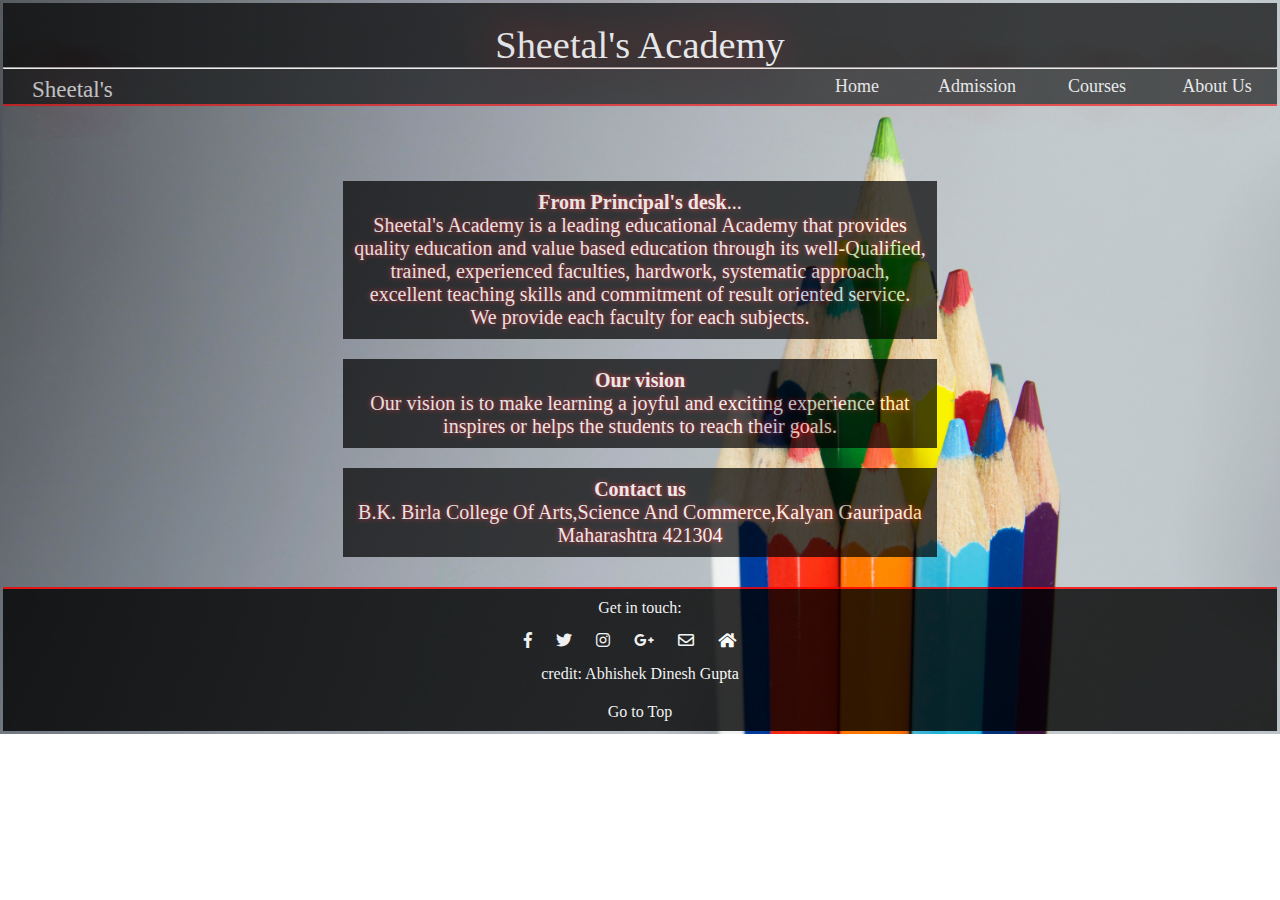
<file: index.html>
<!DOCTYPE html>
<html>
<head>
    
	<title>Sheetal's</title>
    <meta name="viewport" content="width=device-width, initial-scale=1.0">
    <link rel="stylesheet" type="text/css" href="fontawesome-free-5.1.0-web/css/all.css">
	<link rel="stylesheet" type="text/css" href="footer.css">
	<style type="text/css">
	body{
     background:url('ProjectImages/art-color-colorful-19679.jpg');
	 background-repeat: no-repeat;
	 background-size: 100% 100%;
	 margin: 3px;

   }
	*{
		margin: 0px;
		padding: 0px;
	}
	/* HEADER */
	.header {
		width: 100%;
		background-color: black;
		opacity: .7;
	}
	.header p{
		padding-top: 20px;
		font-size: 3vw;
        text-align: center;
		font-family: Viner Hand ITC;
		color: white;
		text-shadow:0 0  50px red;
	}
	.header p:hover{
		color: red;
		text-shadow:none;
	}
	/* NAVIGATION */
		nav{
			width: 100%;
			height: 35px;
			margin-top: 0px;
			opacity:0.6;
			background: black;
            border-bottom:2px solid red;
		}
		nav p{
			padding-left: 29px;
			padding-top: 3px;
			height: 35px;
			line-height: 35px;
			font-size: 23px;
			font-family: Viner Hand ITC;
			text-shadow:0 0  50px red;
			float: left;
			color: white;
		}
		nav p:hover{
			color: red;
		}
		nav ul{
			float: right;
		}
		nav ul li a{
			text-decoration: none;
			color: white;
		}
		nav ul li{
			list-style: none;
			width: 120px;
			height: 35px;
			line-height: 35px;
			text-align: center;
			float: left;
			font-size: 18px;
			display: block;
			text-shadow:0 0  50px red;
			position: relative;
			transition: all 400ms ease;
		}
		nav ul li:hover{
			background: red;
			border-radius: 6px;
		}
        ul ul li{
        	display: block;
        	font-size: 18px;
        	background-color:black;
	         opacity:0.9;}
	    ul ul{
	    display:none;
	}
	ul li:hover > ul{
	    display:block;
	}
	ul ul ul{
	 margin-left:120px;
	 top: 0px;
	 position: absolute;
	 }  

    .content{
    	margin-top: 75px;
    	
    	padding: 10px;
    	width: 45%;
    	background-color: black;
    	opacity: 0.7;
    }
    .content p{
    	font-size: 20px;
    	font-family: Andalus;
    	color: white;
    	text-shadow: 0 0 5px red;
    }
    .vision{
    	margin-top: 20px;
    	
    	padding: 10px;
    	width: 45%;
    	background-color: black;
    	opacity: 0.7;
    }
    .vision p{
    	font-size: 20px;
    	font-family: Andalus;
    	color: white;
    	text-shadow: 0 0 5px red;
    }
    .contact{
    	margin-top: 20px;
    	
    	padding: 10px;
    	width: 45%;
    	height: auto;
    	background: black;
        opacity: .7;
        position: relative;

    }
    .contact p{
    	color: white;
    	font-family: Andalus;
    	font-size: 20px;
        text-shadow: 0 0 5px red;
    }
   
	</style>
</head>
<body>
	
	<div class="header">
		<p id="p">Sheetal's Academy</p>
	</div>
	<hr size="2px">
    <nav>
    	<p>Sheetal's</p>
    	<ul>
    		<li class="home"><a href="#">Home</a></li>
    		<li class="admission"><a href="#">Admission</a>
    			<ul>
                 <li><a href="form.html">X Form</a></li>
		         <li><a href="formXII.html">XII Form</a></li>
	      </ul>
    		</li>
    		<li class="courses"><a href="#">Courses</a>
                 <ul>
                    <li><a href="ssc.html">SSC</a></li>
                    <li><a href="">HSC</a>
                     <ul><li><a href="science.html">Science</a></li>
               	   <li><a href="commerce.html">Commerce</a></li>
               </ul>
            </li>
         </ul>
    		</li>
    		
    		<li class="about"><a href="about us.html">About Us</a></li>
    	</ul>
    	<div style="clear: both;"></div>
    </nav>
    <div align="center">
    <div class="content">
    	<p><b>From Principal's desk</b>...<br/>
    		Sheetal's Academy is a leading educational Academy that provides quality education and value based education through its well-Qualified, trained, experienced faculties, hardwork, systematic approach, excellent teaching skills and commitment of result oriented service.
    	<br/>
    	    We provide each faculty for each subjects.
        </p>
    </div>
    <div class="vision">
        <p>
        	<b>Our vision</b><br/>
               Our vision is to make learning a joyful and exciting experience that inspires or helps the students to reach their goals.

        </p>
    </div>
    <div class="contact">
    	<p>
    		<b>Contact us</b><br/>
    		B.K. Birla College Of Arts,Science And Commerce,Kalyan
    		Gauripada Maharashtra 421304
    	</p>
    </div>
    </div>
</body>

<footer class="foot">
        <center>
            <p>Get in touch:</p>
        <ul>    
          <a href="https://www.facebook.com/rokingahirhek.gupta"><li id="facebook"><i class="fab fa-facebook-f"></i></li></a>
          <a href="https://twitter.com/Abhishek4547656"><li id="twitter"><i class="fab fa-twitter"></i></li></a>
          <a href="https://www.instagram.com/_a_.g._/"><li id="insta"><i class="fab fa-instagram"></i></li></a>
          <a href="https://plus.google.com/u/0/110641016489328826955?tab=mX"><li id="google-plus"><i class="fab fa-google-plus-g"></i></li></a>
          <a href="https://www.google.com/"><li id="email"><i class="far fa-envelope"></i></li></a>
          <a href="#"><li id="home"><i class="fas fa-home"></i></li></a>
    </ul>
    <p>credit: Abhishek Dinesh Gupta</p>
    <p ><a href="#p">Go to Top</a></p>
    </center>
    </footer>
</html>
</file>
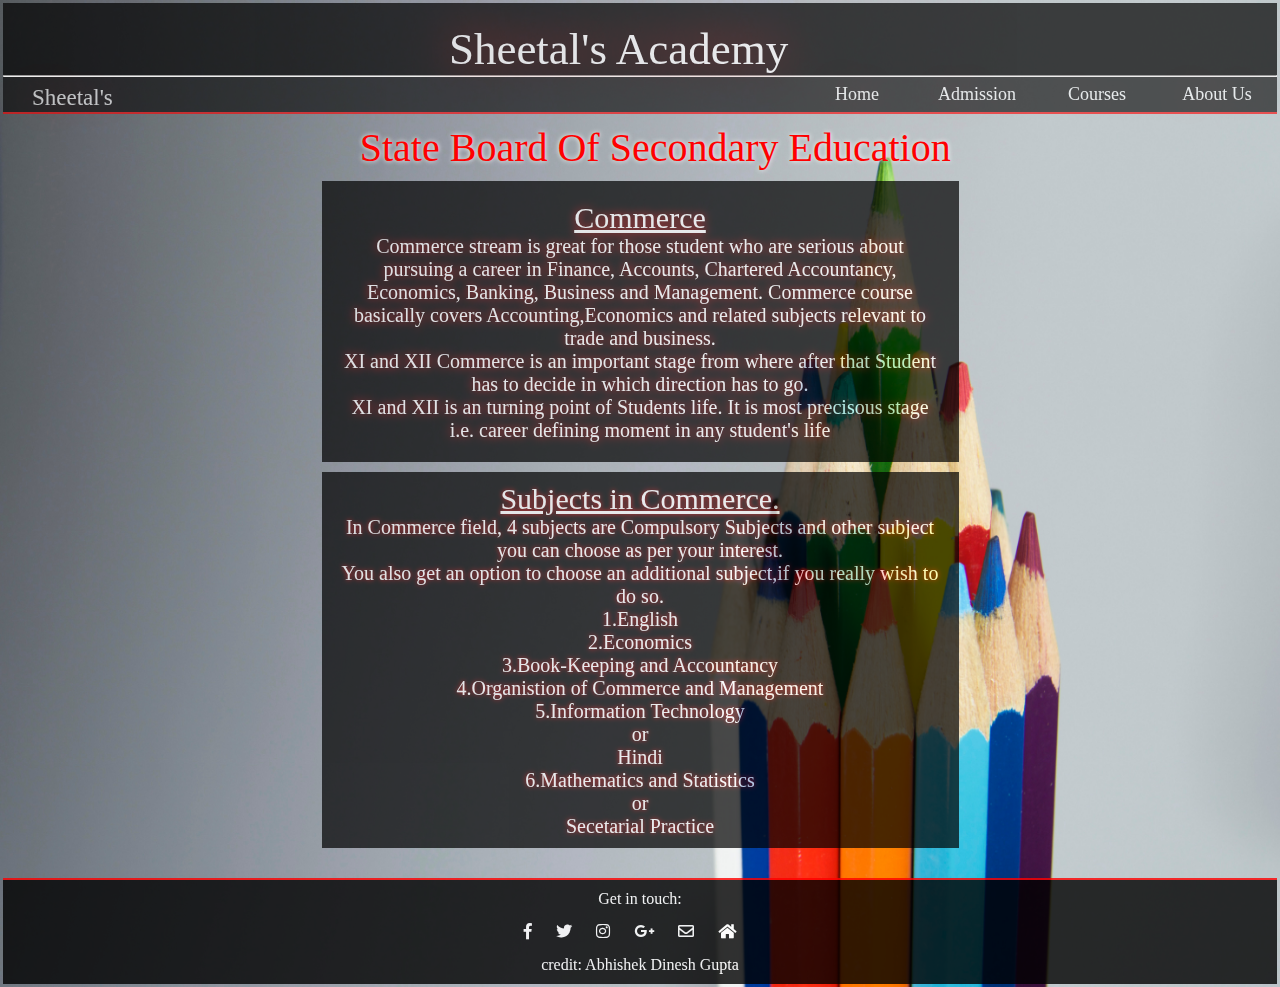
<file: commerce.html>
<!DOCTYPE html>
<html>
<head>
	<title>commerce</title>
	<link rel="stylesheet" type="text/css" href="fontawesome-free-5.1.0-web/css/all.css">
	<link rel="stylesheet" type="text/css" href="footer.css">
	<style type="text/css">
	body{
     background:url('ProjectImages/art-color-colorful-19679.jpg');
	 background-repeat: no-repeat;
	 background-size: 100% 100%;
	 margin: 3px;

   }
	*{
		margin: 0px;
		padding: 0px;
	}
	/* HEADER */
	.header {
		width: 100%;
		background-color: black;
		opacity: .7;
	}
	.header p{
		padding-top: 20px;
		padding-left:35%;
		font-size: 45px;
		font-family: Viner Hand ITC;
		color: white;
		text-shadow:0 0  50px red;
	}
	.header p:hover{
		color: red;
		text-shadow:none;
	}
	/* NAVIGATION */
		nav{
			width: 100%;
			height: 35px;
			margin-top: 0px;
			opacity:0.6;
			background: black;
			border-bottom:2px solid red;
		}
		nav p{
			padding-left: 29px;
			padding-top: 3px;
			height: 35px;
			line-height: 35px;
			font-size: 23px;
			font-family: Viner Hand ITC;
			text-shadow:0 0  50px red;
			float: left;
			color: white;
		}
		nav p:hover{
			color: red;
		}
		nav ul{
			float: right;
		}
		nav ul li a{
			text-decoration: none;
			color: white;
		}
		nav ul li{
			list-style: none;
			width: 120px;
			height: 35px;
			line-height: 35px;
			text-align: center;
			float: left;
			font-size: 18px;
			display: block;
			text-shadow:0 0  50px red;
			position: relative;
			transition: all 400ms ease;
		}
		nav ul li:hover{
			background: red;
			border-radius: 6px;
		}
        ul ul li{
        	display: block;
        	font-size: 18px;
        	background-color:black;
	         opacity:0.9;}
	    ul ul{
	    display:none;
	}
	ul li:hover > ul{
	    display:block;
	}
	ul ul ul{
	 margin-left:120px;
	 top: 0px;
	 position: absolute;
	 }

.com{
	margin-top: 10px;
	margin-left: 28%;
}
.com p{
	font-size: 40px;
	font-family: Andalus;
	text-shadow: 0 0 5px white;
	color: red;
}
.content {
	margin-top: 10px;
	margin-left: 25%;
	margin-right: 25%;
	padding: 20px;
	
	background: black;
	opacity: .7;
}
.content p{
	font-size: 20px;
    font-family: Andalus;
    color: white;
    text-shadow: 0 0 10px red;
	color: white;
}
.subject{
	background: black;
	margin-top: 10px;
	margin-left: 25%;
	margin-right: 25%;
	padding: 10px;
	opacity: .7;
	
}
.subject p{
	color: white;
	font-size: 20px;
	font-family: Andalus;
	text-shadow: 0 0 5px red;
}


</style>

</head>
<body>
	<div class="header">
		<p id="p">Sheetal's Academy</p>
	</div>
	<hr size="2px">
    <nav>
    	<p>Sheetal's</p>
    	<ul>
    		<li><a href="index.html">Home</a></li>
    		<li><a href="#">Admission</a>
    			<ul>
                 <li><a href="form.html">X Form</a></li>
		         <li><a href="formXII.html">XII Form</a></li>
	      </ul>
    		</li>
    		<li><a href="#">Courses</a>
                 <ul>
            <li><a href="ssc.html">SSC</a></li>
            <li><a href="#">HSC</a>
               <ul><li><a href="science.html">Science</a></li>
               	   <li><a href="commerce.html">Commerce</a></li>
               </ul>
            </li>
         </ul>
    		</li>
    		
    		<li><a href="about us.html">About Us</a></li>
    	</ul>
    	<div style="clear: both;"></div>
    </nav>
<div class="com">
 	<p>
 		State Board Of Secondary Education
 	</p>
 </div>
 <div class="content" align="center">
 	<p style="font-size: 30px;"><u>Commerce</u></p>
 	<p>Commerce stream is great for those student who are serious about pursuing a career in Finance, Accounts, Chartered Accountancy, Economics, Banking, Business and Management.
 		Commerce course basically covers Accounting,Economics and related subjects relevant to trade and business.
 	</p>
 	<p>
 		XI and XII Commerce is an important stage from where after that Student has to decide in which direction has to go.
 	</p>
 	<p>
 		XI and XII is an turning point of Students life.
 		It is most precisous stage i.e. career defining moment in any student's life 
 	</p>
 	
 	
 </div>
 <div class="subject" align="center">
 	<p style="font-size: 30px;"><u>Subjects in Commerce.</u></p>
 	<p>In Commerce field, 4 subjects are Compulsory Subjects and other subject you can choose as per your interest.</p>
 	<p>
 		You also get an option to choose an additional subject,if you really wish to do so.
 	</p>
 	<p style="text-align: none;">
 		1.English<br>
 		2.Economics<br>
 		3.Book-Keeping and Accountancy<br>
 		4.Organistion of Commerce and Management<br>
 		5.Information Technology<br>or<br>Hindi<br>
 		6.Mathematics and Statistics<br>or<br>Secetarial Practice
 	</p>
 </div>
     

</body>
<footer class="foot">
        <center>
            <p>Get in touch:</p>
        <ul>    
          <a href="https://www.facebook.com/rokingahirhek.gupta"><li id="facebook"><i class="fab fa-facebook-f"></i></li></a>
          <a href="https://twitter.com/Abhishek4547656"><li id="twitter"><i class="fab fa-twitter"></i></li></a>
          <a href="https://www.instagram.com/_a_.g._/"><li id="insta"><i class="fab fa-instagram"></i></li></a>
          <a href="https://plus.google.com/u/0/110641016489328826955?tab=mX"><li id="google-plus"><i class="fab fa-google-plus-g"></i></li></a>
          <a href="https://www.google.com/"><li id="email"><i class="far fa-envelope"></i></li></a>
          <a href="#"><li id="home"><i class="fas fa-home"></i></li></a>
    </ul>
    <p>credit: Abhishek Dinesh Gupta</p>
    </center>
    </footer>
</html>
</file>
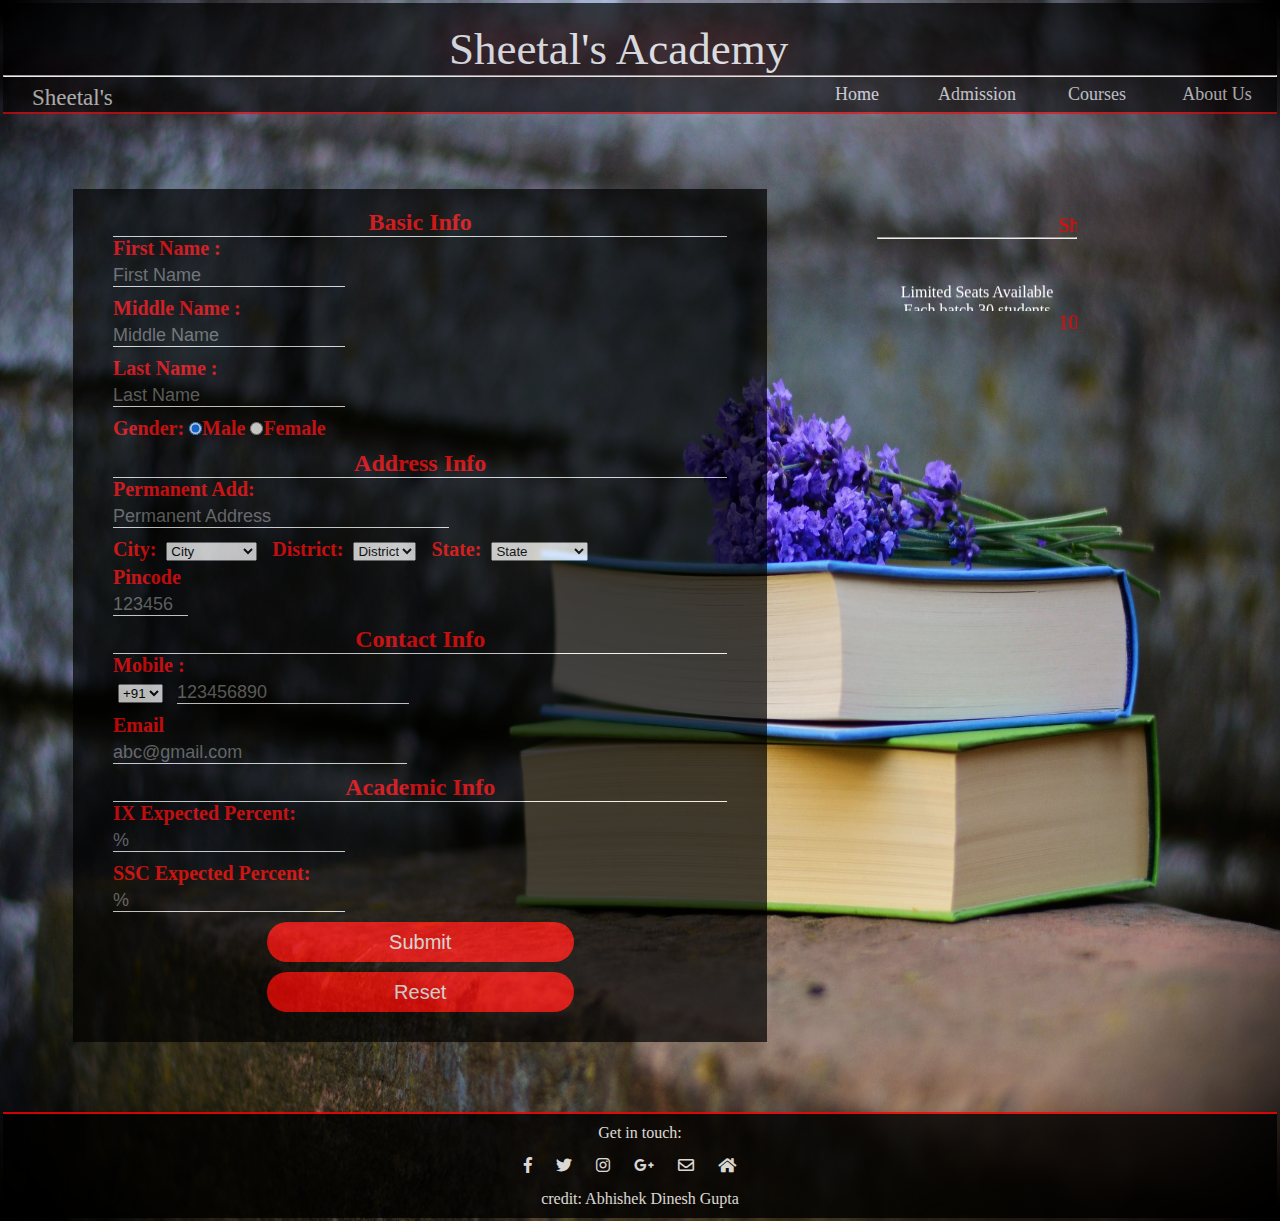
<file: form.html>
<html>
<head>
  <title>X Form</title>
  <link rel="stylesheet" type="text/css" href="fontawesome-free-5.1.0-web/css/all.css">
  <link rel="stylesheet" type="text/css" href="formx.css">
  <link rel="stylesheet" type="text/css" href="footer.css">
  
  <script type="text/javascript">
    function sub(){
    	if(isNaN(document.ssc.Fname.value)==false){
    		alert("FirstName shouldn't be in number!!");
    		return false;
    	}
    	if(isNaN(document.ssc.Mname.value)==false){
    		alert("MiddleName shouldn't be in number!!");
    		return false;
    	}
    	if(isNaN(document.ssc.Lname.value)==false){
    		alert("LastName shouldn't be in number!!");
    		return false;
    	}
    	if((document.ssc.pincode.value.length)!=6){
    		alert("Invalid Pincode!!");
    		return false;
    	}
    	if((document.ssc.Mnumber.value.length)!=10){
    		alert("Invalid number!!");
    		return false;
    	}
    	else{
    		//alert("Successfully Submitted");
    		return true;
    	}

    }
  </script>
  <style>
    body{
     background:url('ProjectImages/bench-blur-books-459791.jpg');
	 background-repeat:no-repeat;
	 background-size:100% 100%;
   margin: 3px;
   }
   *{
    margin: 0px;
    padding: 0px;
  }
  /* HEADER */
  .header {
    width: 100%;
    background-color: black;
    opacity: .7;
  }
  .header p{
    padding-top: 20px;
    padding-left:35%;
    font-size: 45px;
    font-family: Viner Hand ITC;
    color: white;
    text-shadow:0 0  50px red;
  }
  .header p:hover{
    color: red;
    text-shadow:none;
  }
   /* NAVIGATION */
    nav{
      width: 100%;
      height: 35px;
      margin-top: 0px;
      opacity:0.6;
      background: black;
      border-bottom: 2px solid red;
    }
    nav p{
      padding-left: 29px;
      padding-top: 3px;
      height: 35px;
      line-height: 35px;
      font-size: 23px;
      font-family: Viner Hand ITC;
      text-shadow:0 0  50px red;
      float: left;
      color: white;
    }
    nav p:hover{
      color: red;
    }
    nav ul{
      float: right;
    }
    nav ul li a{
      text-decoration: none;
      color: white;
    }
    nav ul li{
      list-style: none;
      width: 120px;
      height: 35px;
      line-height: 35px;
      text-align: center;
      float: left;
      font-size: 18px;
      display: block;
      text-shadow:0 0  50px red;
      position: relative;
      transition: all 400ms ease;
    }
    nav ul li:hover{
      background: red;
      border-radius: 6px;
    }
        ul ul li{
          display: block;
          font-size: 18px;
          background-color:black;
           opacity:0.9;}
      ul ul{
      display:none;
  }
  ul li:hover > ul{
      display:block;
  }
  ul ul ul{
   margin-left:120px;
   top: 0px;
   position: absolute;
   }
   
   .marquee{
    padding: 100px;
    padding-right: 200px;
    width: 200px;
    float: right;
   }

  </style>
  

  </head>





<body>
  <div class="header">
    <p id="p">Sheetal's Academy</p>
  </div>
  <hr size="2px">
    <nav>
      <p>Sheetal's</p>
      <ul>
        <li><a href="index.html">Home</a></li>
        <li><a href="#">Admission</a>
          <ul>
                 <li><a href="form.html">X Form</a></li>
             <li><a href="formXII.html">XII Form</a></li>
        </ul>
        </li>
        <li><a href="#">Courses</a>
                 <ul>
            <li><a href="ssc.html">SSC</a></li>
            <li><a href="#">HSC</a>
               <ul><li><a href="science.html">Science</a></li>
                   <li><a href="commerce.html">Commerce</a></li>
               </ul>
            </li>
         </ul>
        </li>
        
        <li><a href="about us.html">About Us</a></li>
      </ul>
      <div style="clear: both;"></div>
    </nav>
 <div class="marquee" align="right"> 
   <marquee style="color: red; font-family: Viner Hand ITC; font-size: 20px; " scrollamount="2">Sheetal's Academy</marquee><hr>
   <marquee style="color: white; font-family: Viner Hand ITC; text-align: center;" direction="up" scrollamount="3">Limited Seats Available<br>Each batch 30 students<br>Weekly Test<br>Prizes on every Test</marquee>
   <marquee style="color: red; font-family: Viner Hand ITC; font-size: 20px; " scrollamount="2">10% Off on Online Admission.</marquee>
</div>
<div class="formDiv">
  <div class="form">
  <form name="ssc" onsubmit="return sub()" method="post" action="formsave.php">
    <h2>Basic Info</h2>
    <p>First Name :</p>
    <input type="text" id="Fname" name="Fname" placeholder="First Name"  required>
    <p>Middle Name :</p>
    <input type="text" name="Mname" placeholder="Middle Name" required>
    <p>Last Name :</p>
    <input type="text" name="Lname" placeholder="Last Name" required>
    <p>Gender:
      <input type="radio" name="gender" value="Male" checked="Male">Male
       <input type="radio" name="gender" value="Female">Female</p>
    <h2>Address Info</h2>
    <p>Permanent Add:</p>
    <input type="textarea" size="30" name="address" placeholder="Permanent Address" required>
    <p>City:
       <select name="city">
               <option value="-1">City</option>
         <option  value="Ulhasnagar">Ulhasnagar</option>
               <option value="Kalyan">Kalyan</option>
         <option value="Dombiwali">Dombiwali</option>
               <option value="Vithalwadi">Vithalwadi</option>
       </select>
    District:
        <select name="District">
               <option value="-1" size="15">District</option>
         <option value=" Thane" size="15">Thane</option>
    </select>
        State:
    <select name="State">
               <option value="-1" size="15">State</option>
         <option value="Maharashtra">Maharashtra</option>
       </select></p>
    <p>Pincode</p>
    <input type="tel" name="pincode" size="5" placeholder="123456" maxlength="6" required>
    <h2>Contact Info</h2>
    <p>Mobile :</p>
              <select><option>+91</option></select>
               <input type="tel" name="Mnumber" placeholder="123456890" maxlength="10" required>
     <P>Email</P>
     <input type="Email" name="email" size="26" placeholder="abc@gmail.com" required>
     <h2>Academic Info</h2>
     <p>IX Expected Percent:</p>
     <input type="number" name="IXpercent" size="5" placeholder="%" required>
     <p>SSC Expected Percent:</p>
     <input type="number" name="Xpercent" size="5" placeholder="%" required>
      
    <input type="submit"><br/> 
    <input type="reset" name="">          
  </form> 
</div>
</div>
<footer class="foot">
        <center>
            <p>Get in touch:</p>
        <ul>    
          <a href="https://www.facebook.com/rokingahirhek.gupta"><li id="facebook"><i class="fab fa-facebook-f"></i></li></a>
          <a href="https://twitter.com/Abhishek4547656"><li id="twitter"><i class="fab fa-twitter"></i></li></a>
          <a href="https://www.instagram.com/_a_.g._/"><li id="insta"><i class="fab fa-instagram"></i></li></a>
          <a href="https://plus.google.com/u/0/110641016489328826955?tab=mX"><li id="google-plus"><i class="fab fa-google-plus-g"></i></li></a>
          <a href="https://www.google.com/"><li id="email"><i class="far fa-envelope"></i></li></a>
          <a href="#"><li id="home"><i class="fas fa-home"></i></li></a>
    </ul>
    <p>credit: Abhishek Dinesh Gupta</p>
    </center>
    </footer>
</body>
</html>
</file>
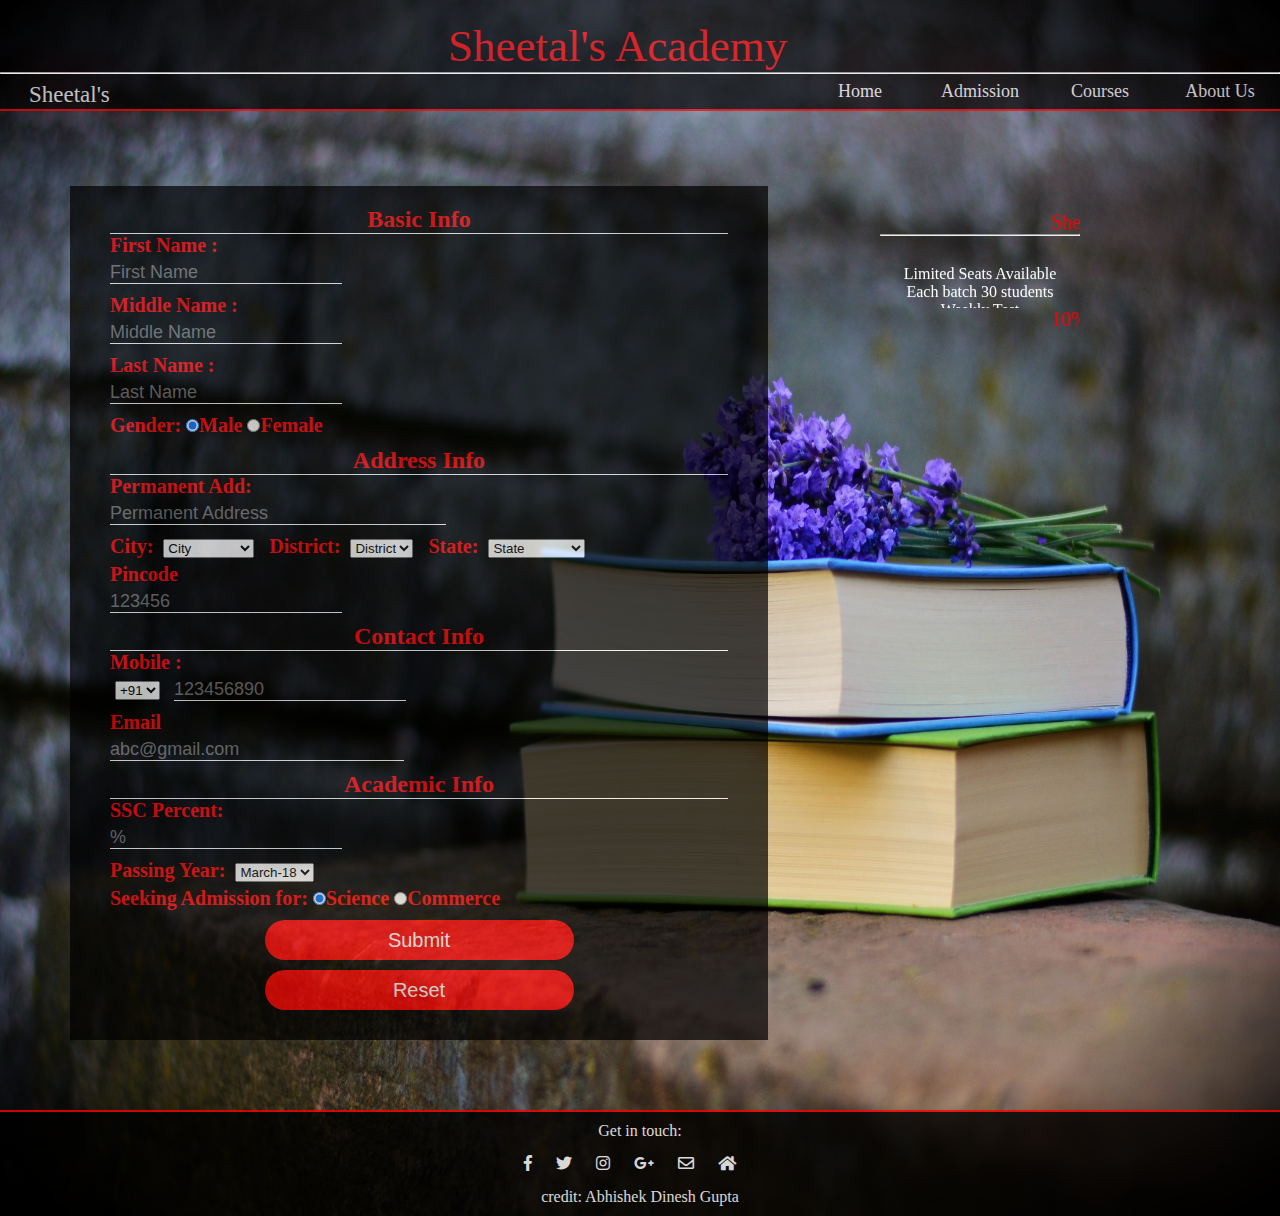
<file: formXII.html>
<html>
<head>
   <title> XII Form</title>
   <link rel="stylesheet" type="text/css" href="fontawesome-free-5.1.0-web/css/all.css">
   <link rel="stylesheet" type="text/css" href="formx.css">
   <link rel="stylesheet" type="text/css" href="footer.css">
   <meta name="viewport" content="width=device-width,initial-scale=1.0">
   <script type="text/javascript">
   /* function sub(){
      if(document.formXII.Fname.value==""){alert("please enter FirstName!!");}
      else if(isNaN(document.formXII.Fname.value)==false){alert("FirstName shouldn't be in number!!");}
      else if(document.formXII.Mname.value==""){alert("please enter MiddleName!!");}
      else if(isNaN(document.formXII.Mname.value)==false){alert("MiddleName shouldn't be in number!!");}
      else if(document.formXII.Lname.value==""){alert("please enter LastName!!");}
      else if(isNaN(document.formXII.Lname.value)==false){alert("FirstName shouldn't be in number!!");}
      else if(document.formXII.gender.value==""){alert("Please Select The Gender.");}
      else if(document.formXII.address.value==""){alert("Enter The Address.");}
      else if(document.formXII.City.select==""){alert("Please Select The City.");}
      else if(document.formXII.District.value==""){alert("Please Select The District.");}
      else if(document.formXII.State.value==""){alert("Please Select The State.");}
      else if(document.formXII.pincode.value.length!=6){alert("Invalid Pincode!!");}
      else if(document.formXII.Mnumber.value.length!=10){alert("Invalid Number!!");}
      else if(document.formXII.mail.value==""){alert("Enter The Email Address");}
      else if(document.formXII.Pyear.value==""){alert("Please Select The Passing Year.");}
      else if(document.formXII.field.value==""){alert("Please select the field.");}
      else{alert("Successfully submitted.")}
    }*/

      function sub(){
      if(isNaN(document.formXII.Fname.value)==false){
        alert("FirstName shouldn't be in number!!");
        return false;
      }
      if(isNaN(document.formXII.Mname.value)==false){
        alert("FirstName shouldn't be in number!!");
        return false;
      }
      if(isNaN(document.formXII.Lname.value)==false){
        alert("FirstName shouldn't be in number!!");
        return false;
      }
      
      if(document.formXII.pincode.value.length!=6){
        alert("Invalid Pincode!!!");
        return false;
      }
      if(document.formXII.Mnumber.value.length!=10){
        alert("Invalid Mobile Number!!!");
        return false;
      }
      else{
        //alert("Successfully submitted.");
        return true;
      } 

    }
  </script>
   <style>
    body{
     background:url('ProjectImages/bench-blur-books-459791.jpg');
   background-repeat:no-repeat;
   background-size:100% 100%;
   }
   *{
    margin: 0px;
    padding: 0px;
  }
  /* HEADER */
  .header {
    width: 100%;
    background-color: black;
    opacity: .7;
  }
  .header p{
    padding-top: 20px;
    padding-left:35%;
    font-size: 45px;
    font-family: Viner Hand ITC;
    color: white;
    text-shadow:0 0  50px red;
  }
  .header p:hover{
    color: red;
    text-shadow:none;
  }
   /* NAVIGATION */
    nav{
      width: 100%;
      height: 35px;
      margin-top: 0px;
      opacity:0.7;
      background: black;
      border-bottom:2px solid red;

    }
    nav p{
      padding-left: 29px;
      padding-top: 3px;
      height: 35px;
      line-height: 35px;
      font-size: 23px;
      font-family: Viner Hand ITC;
      text-shadow:0 0  50px red;
      float: left;
      color: white;
    }
    nav p:hover{
      color: red;
    }
    nav ul{
      float: right;
    }
    nav ul li a{
      text-decoration: none;
      color: white;
    }
    nav ul li{
      list-style: none;
      width: 120px;
      height: 35px;
      line-height: 35px;
      text-align: center;
      float: left;
      font-size: 18px;
      display: block;
      text-shadow:0 0  50px red;
      position: relative;
      transition: all 400ms ease;
    }
    nav ul li:hover{
      background: red;
      border-radius: 6px;
    }
        ul ul li{
          display: block;
          font-size: 18px;
          background-color:black;
           opacity:0.9;}
      ul ul{
      display:none;
  }
  ul li:hover > ul{
      display:block;
  }
  ul ul ul{
   margin-left:120px;
   top: 0px;
   position: absolute;
   }

  .marquee{
    padding: 100px;
    padding-right: 200px;
    width: 200px;
    float: right;
   }

  </style>
</head>

<body>
  <div class="header">
    <p id="p">Sheetal's Academy</p>
  </div>
  <hr size="2px">
    <nav>
      <p>Sheetal's</p>
      <ul>
        <li><a href="index.html">Home</a></li>
        <li><a href="#">Admission</a>
          <ul>
                 <li><a href="form.html">X Form</a></li>
             <li><a href="formXII.html">XII Form</a></li>
        </ul>
        </li>
        <li><a href="#">Courses</a>
                 <ul>
            <li><a href="ssc.html">SSC</a></li>
            <li><a href="#">HSC</a>
               <ul><li><a href="science.html">Science</a></li>
                   <li><a href="commerce.html">Commerce</a></li>
               </ul>
            </li>
         </ul>
        </li>
        
        <li><a href="about us.html">About Us</a></li>
      </ul>
      <div style="clear: both;"></div>
    </nav>

<div class="marquee" align="right"> 
   <marquee style="color: red; font-family: Viner Hand ITC; font-size: 20px; " scrollamount="2">Sheetal's Academy</marquee><hr>
   <marquee style="color: white; font-family: Viner Hand ITC; text-align: center;" direction="up" scrollamount="3">Limited Seats Available<br>Each batch 30 students<br>Weekly Test<br>Prizes on every Test</marquee>
   <marquee style="color: red; font-family: Viner Hand ITC; font-size: 20px; " scrollamount="2">10% Off on Online Admission.</marquee>

</div>

<div class="formDiv">
  <div class="form">
  <form name="formXII" onsubmit="return sub()" method="post" action="formXIIsave.php">
    <h2>Basic Info</h2>
    <p >First Name :</p>
    <input type="text" title="Enter the FirstName." name="Fname" placeholder="First Name"  required>
    <p>Middle Name :</p>
    <input type="text" title="Enter the MiddleName." name="Mname" placeholder="Middle Name" required>
    <p>Last Name :</p>
    <input type="text" title="Enter the LastName." name="Lname" placeholder="Last Name" required>
    <p>Gender:
      <input type="radio" name="gender" value="Male" checked="Male" >Male
       <input type="radio" value="Female" name="gender">Female</p>
    <h2>Address Info</h2>
    <p>Permanent Add:</p>
    <input type="textarea" title="Enter the Address." name="address" size="30" placeholder="Permanent Address" required>
    <p>City:
       <select  name="city">
               <option title="please selectthe city." value="-1">City</option>
         <option value="Ulhasnagar">Ulhasnagar</option>
               <option value="Kalyan">Kalyan</option>
         <option value="Dombiwali">Dombiwali</option>
               <option value="Vithalwadi">Vithalwadi</option>
       </select>
    District:
        <select name="District">
               <option title="please selectthe District." value="-1" size="15">District</option>
         <option value="Thane" size="15">Thane</option>
    </select>
        State:
    <select name="State">
               <option title="please select the State." value="-1" size="15">State</option>
         <option value="Maharashtra">Maharashtra</option>
       </select></p>
    <p>Pincode</p>
    <input type="number" title="Enter the Pincode." name="pincode" size="5" placeholder="123456" required>
    <h2>Contact Info</h2>
    <p>Mobile :</p>
              <select><option>+91</option></select>
               <input type="number" title="Enter the Mobile Number." name="Mnumber" placeholder="123456890" required>
     <P>Email</P>
     <input type="Email" title="Enter the Email Address." name="email" size="26" placeholder="abc@gmail.com" required>
     <h2>Academic Info</h2>
     <p>SSC Percent:</p>
     <input type="number" name="Xpercent" title="Enter the SSC Percent." size="5" placeholder="%" required>
     <p>Passing Year:
              <select name="Pyear">
                         <option value="March-18">March-18</option>
                         <option value="March-17">March-17</option> 
                         <option value="March-16">March-16</option>       
                         <option value="March-15">March-15</option>           
                         <option value="March-14">March-14</option>         
                         <option value="March-13">March-13</option>
                         <option value="March-12">March-12</option>           
                         <option value="March-11">March-10</option>           
                         <option value="March-09">March-09</option>   
                         <option value="March-08">March-08</option>             
                         <option value="March-07">March-07</option>   
                         <option value="March-06">March-06</option>
              </select></p>
    <p>Seeking Admission for:
      <input type="radio" name="field" checked="Science">Science
       <input type="radio" name="field">Commerce</p> 
    <input type="submit" ><br/> 
    <input type="reset" name="">          
  </form> 
</div>
</div>
</form>
<footer class="foot">
        <center>
            <p>Get in touch:</p>
        <ul>    
          <a href="https://www.facebook.com/rokingahirhek.gupta"><li id="facebook"><i class="fab fa-facebook-f"></i></li></a>
          <a href="https://twitter.com/Abhishek4547656"><li id="twitter"><i class="fab fa-twitter"></i></li></a>
          <a href="https://www.instagram.com/_a_.g._/"><li id="insta"><i class="fab fa-instagram"></i></li></a>
          <a href="https://plus.google.com/u/0/110641016489328826955?tab=mX"><li id="google-plus"><i class="fab fa-google-plus-g"></i></li></a>
          <a href="https://www.google.com/"><li id="email"><i class="far fa-envelope"></i></li></a>
          <a href="#"><li id="home"><i class="fas fa-home"></i></li></a>
    </ul>
    <p>credit: Abhishek Dinesh Gupta</p>
    </center>
    </footer>
</body>
</html>
</file>
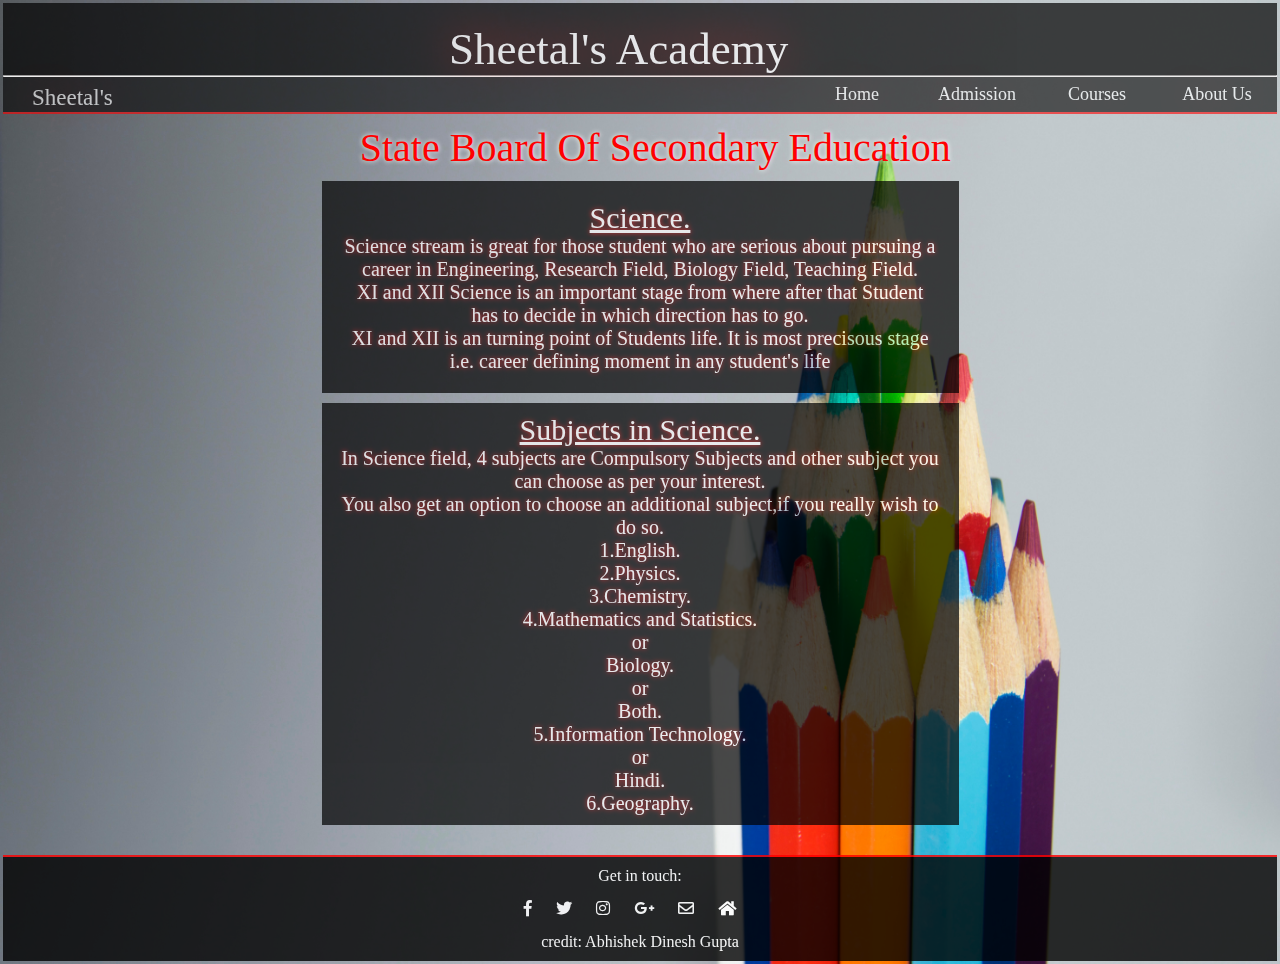
<file: science.html>
<!DOCTYPE html>
<html>
<head>
	<title>science</title>
	<link rel="stylesheet" type="text/css" href="fontawesome-free-5.1.0-web/css/all.css">
	<link rel="stylesheet" type="text/css" href="footer.css">
	<style type="text/css">
	body{
     background:url('ProjectImages/art-color-colorful-19679.jpg');
	 background-repeat: no-repeat;
	 background-size: 100% 100%;
	 margin: 3px;

   }
	*{
		margin: 0px;
		padding: 0px;
	}
	/* HEADER */
	.header {
		width: 100%;
		background-color: black;
		opacity: .7;
	}
	.header p{
		padding-top: 20px;
		padding-left:35%;
		font-size: 45px;
		font-family: Viner Hand ITC;
		color: white;
		text-shadow:0 0  50px red;
	}
	.header p:hover{
		color: red;
		text-shadow:none;
	}
	/* NAVIGATION */
		nav{
			width: 100%;
			height: 35px;
			margin-top: 0px;
			opacity:0.6;
			background: black;
			border-bottom:2px solid red;
		}
		nav p{
			padding-left: 29px;
			padding-top: 3px;
			height: 35px;
			line-height: 35px;
			font-size: 23px;
			font-family: Viner Hand ITC;
			text-shadow:0 0  50px red;
			float: left;
			color: white;
		}
		nav p:hover{
			color: red;
		}
		nav ul{
			float: right;
		}
		nav ul li a{
			text-decoration: none;
			color: white;
		}
		nav ul li{
			list-style: none;
			width: 120px;
			height: 35px;
			line-height: 35px;
			text-align: center;
			float: left;
			font-size: 18px;
			display: block;
			text-shadow:0 0  50px red;
			position: relative;
			transition: all 400ms ease;
		}
		nav ul li:hover{
			background: red;
			border-radius: 6px;
		}
        ul ul li{
        	display: block;
        	font-size: 18px;
        	background-color:black;
	         opacity:0.9;}
	    ul ul{
	    display:none;
	}
	ul li:hover > ul{
	    display:block;
	}
	ul ul ul{
	 margin-left:120px;
	 top: 0px;
	 position: absolute;
	 }

.sci{
	margin-top: 10px;
	margin-left: 28%;
}
.sci p{
	font-size: 40px;
	font-family: Andalus;
	text-shadow: 0 0 5px white;
	color: red;
}
.content{

}
.content {
	margin-top: 10px;
	margin-left: 25%;
	margin-right: 25%;
	padding: 20px;
	background: black;
	opacity: .7;
}
.content p{
	font-size: 20px;
    font-family: Andalus;
    color: white;
    text-shadow: 0 0 5px red;
	color: white;
	text-shadow: 0 0 5px red;
}
.subject{
	background: black;
	margin-top: 10px;
	margin-left: 25%;
	margin-right: 25%;
	padding: 10px;
	opacity: .7;
	
}
.subject p{
	color: white;
	font-size: 20px;
	font-family: Andalus;
	text-shadow: 0 0 5px red;
}
	</style>
</head>
<body>
	<div class="header">
		<p id="p">Sheetal's Academy</p>
	</div>
	<hr size="2px">
    <nav>
    	<p>Sheetal's</p>
    	<ul>
    		<li><a href="index.html">Home</a></li>
    		<li><a href="#">Admission</a>
    			<ul>
                 <li><a href="form.html">X Form</a></li>
		         <li><a href="formXII.html">XII Form</a></li>
	      </ul>
    		</li>
    		<li><a href="#">Courses</a>
                 <ul>
            <li><a href="ssc.html">SSC</a></li>
            <li><a href="#">HSC</a>
               <ul><li><a href="science.html">Science</a></li>
               	   <li><a href="commerce.html">Commerce</a></li>
               </ul>
            </li>
         </ul>
    		</li>
    		
    		<li><a href="about us.html">About Us</a></li>
    	</ul>
    	<div style="clear: both;"></div>
    </nav>
 <div class="sci">
 	<p>
 		State Board Of Secondary Education
 	</p>
 </div>
 <div class="content" align="center">
 	<p style="font-size: 30px;"><u>Science.</u></p>
 	<p>Science stream is great for those student who are serious about pursuing a career in Engineering, Research Field, Biology Field, Teaching Field.
 	</p>
 	<p>
 		XI and XII Science is an important stage from where after that Student has to decide in which direction has to go.
 	</p>
 	<p>
 		XI and XII is an turning point of Students life.
 		It is most precisous stage i.e. career defining moment in any student's life 
 	</p>
 </div>
 <div class="subject" align="center">
 	<p style="font-size: 30px;"><u>Subjects in Science.</u></p>
 	<p>In Science field, 4 subjects are Compulsory Subjects and other subject you can choose as per your interest.</p>
 	<p>
 		You also get an option to choose an additional subject,if you really wish to do so.
 	</p>
 	<p style="text-align: none;">
 		1.English.<br>
 		2.Physics.<br>
 		3.Chemistry.<br>
 		4.Mathematics and Statistics.<br>or<br>Biology.<br>or<br>Both.<br>
 		5.Information Technology.<br>or<br>Hindi.<br>
 		6.Geography.
 	</p>
 </div>

</body>
<footer class="foot">
        <center>
            <p>Get in touch:</p>
        <ul>    
          <a href="https://www.facebook.com/rokingahirhek.gupta"><li id="facebook"><i class="fab fa-facebook-f"></i></li></a>
          <a href="https://twitter.com/Abhishek4547656"><li id="twitter"><i class="fab fa-twitter"></i></li></a>
          <a href="https://www.instagram.com/_a_.g._/"><li id="insta"><i class="fab fa-instagram"></i></li></a>
          <a href="https://plus.google.com/u/0/110641016489328826955?tab=mX"><li id="google-plus"><i class="fab fa-google-plus-g"></i></li></a>
          <a href="https://www.google.com/"><li id="email"><i class="far fa-envelope"></i></li></a>
          <a href="#"><li id="home"><i class="fas fa-home"></i></li></a>
    </ul>
    <p>credit: Abhishek Dinesh Gupta</p>
    </center>
    </footer>
</html>
</file>
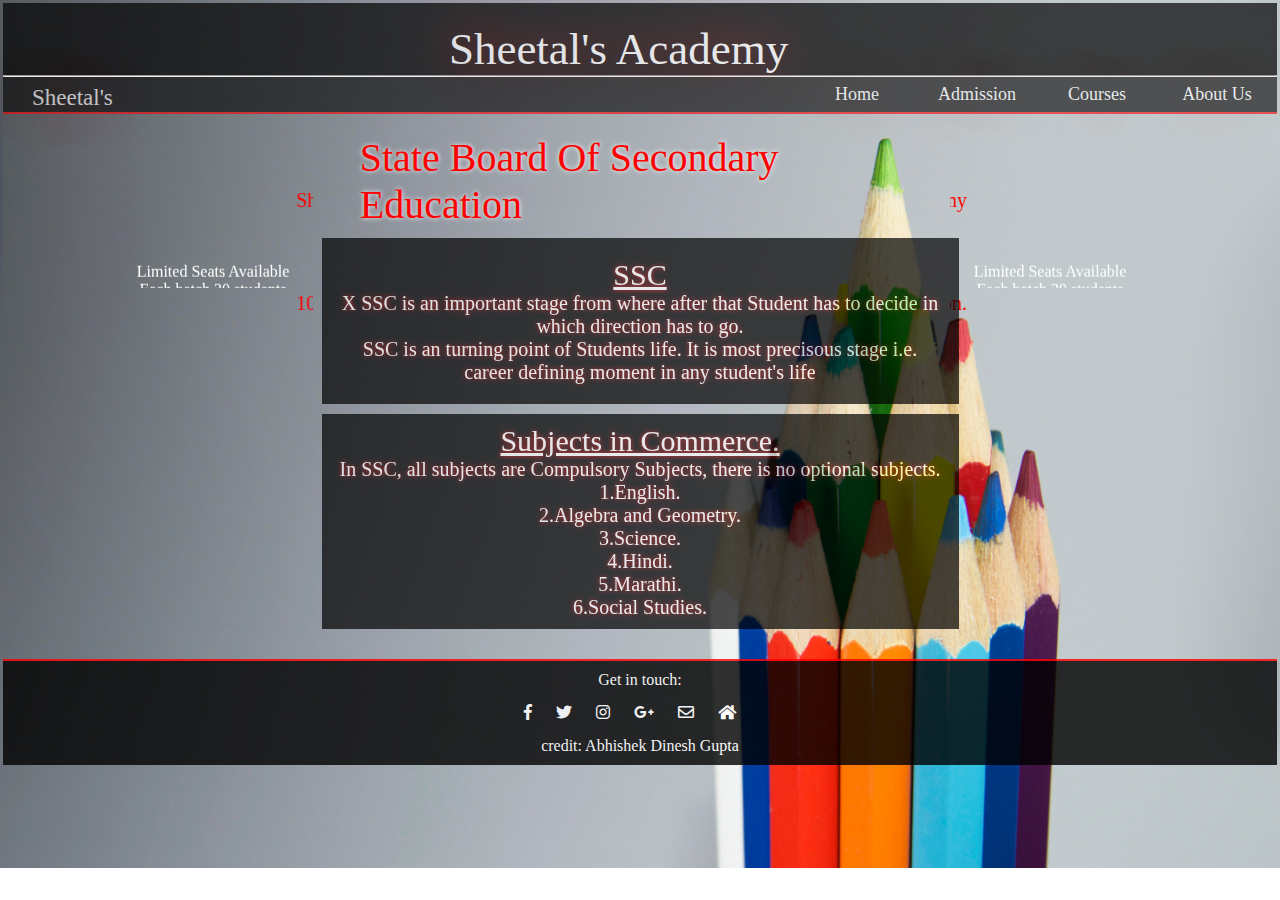
<file: ssc.html>
<!DOCTYPE html>
<html>
<head>
	<title>ssc</title>
	<link rel="stylesheet" type="text/css" href="fontawesome-free-5.1.0-web/css/all.css">
	<link rel="stylesheet" type="text/css" href="footer.css">
	<style type="text/css">
	body{
     background:url('ProjectImages/art-color-colorful-19679.jpg');
	 background-repeat: no-repeat;
	 background-size: 100% ;
	 height: 100%;
	 margin: 3px;

   }
	*{
		margin: 0px;
		padding: 0px;
	}
	/* HEADER */
	.header {
		width: 100%;
		background-color: black;
		opacity: .7;
	}
	.header p{
		padding-top: 20px;
		padding-left:35%;
		font-size: 45px;
		font-family: Viner Hand ITC;
		color: white;
		text-shadow:0 0  50px red;
	}
	.header p:hover{
		color: red;
		text-shadow:none;
	}
	/* NAVIGATION */
		nav{
			width: 100%;
			height: 35px;
			margin-top: 0px;
			opacity:0.6;
			background: black;
			border-bottom:2px solid red;
		}
		nav p{
			padding-left: 29px;
			padding-top: 3px;
			height: 35px;
			line-height: 35px;
			font-size: 23px;
			font-family: Viner Hand ITC;
			text-shadow:0 0  50px red;
			float: left;
			color: white;
		}
		nav p:hover{
			color: red;
		}
		nav ul{
			float: right;
		}
		nav ul li a{
			text-decoration: none;
			color: white;
		}
		nav ul li{
			list-style: none;
			width: 120px;
			height: 35px;
			line-height: 35px;
			text-align: center;
			float: left;
			font-size: 18px;
			display: block;
			text-shadow:0 0  50px red;
			position: relative;
			transition: all 400ms ease;
		}
		nav ul li:hover{
			background: red;
			border-radius: 6px;
		}
        ul ul li{
        	display: block;
        	font-size: 18px;
        	background-color:black;
	         opacity:0.9;}
	    ul ul{
	    display:none;
	}
	ul li:hover > ul{
	    display:block;
	}
	ul ul ul{
	 margin-left:120px;
	 top: 0px;
	 position: absolute;
	 }

.ssc{
	margin-top: 20px;
	margin-left: 28%;}
.ssc p{
	font-size: 40px;
	font-family: Andalus;
	text-shadow: 0 0 5px white;
	color: red;
}
.content{

}
.content {
	margin-top: 10px;
	margin-left: 25%;
	margin-right: 25%;
	padding: 20px;
	background: black;
	opacity: .7;
}
.content p{
	font-size: 20px;
    font-family: Andalus;
    color: white;
	color: white;
	text-shadow: 0 0 5px red;
}
.subject{
	background: black;
	margin-top: 10px;
	margin-left: 25%;
	margin-right: 25%;
	padding: 10px;
	opacity: .7;
	
}
.subject p{
	color: white;
	font-size: 20px;
	font-family: Andalus;
	text-shadow: 0 0 5px red;
}

.marquee{

    padding-top: 75px;
   
    width: 200px;
    float: left;
   }
.marquee1{

    padding-top: 75px;
   padding-right: 127px;
    width: 200px;
    float: right;
   }   

	</style>
</head>
<body>
	<div class="header">
		<p id="p">Sheetal's Academy</p>
	</div>
	<hr size="2px">
    <nav>
    	<p>Sheetal's</p>
    	<ul>
    		<li><a href="index.html">Home</a></li>
    		<li><a href="#">Admission</a>
    			<ul>
                 <li><a href="form.html">X Form</a></li>
		         <li><a href="formXII.html">XII Form</a></li>
	      </ul>
    		</li>
    		<li><a href="#">Courses</a>
                 <ul>
            <li><a href="ssc.html">SSC</a></li>
            <li><a href="#">HSC</a>
               <ul><li><a href="science.html">Science</a></li>
               	   <li><a href="commerce.html">Commerce</a></li>
               </ul>
            </li>
         </ul>
    		</li>
    		
    		<li><a href="about us.html">About Us</a></li>
    	</ul>
    	<div style="clear: both;"></div>
    </nav>

<div class="marquee" align="right"> 
   <marquee style="color: red; font-family: Viner Hand ITC; font-size: 20px; " scrollamount="2">Sheetal's Academy</marquee>
   <marquee style="color: white; font-family: Viner Hand ITC; text-align: center;" direction="up" scrollamount="3">Limited Seats Available<br>Each batch 30 students<br>Weekly Test<br>Prizes on every Test</marquee>
   <marquee style="color: red; font-family: Viner Hand ITC; font-size: 20px; " scrollamount="2">10% Off on Online Admission.</marquee>
</div>
<div class="marquee1" align="right"> 
   <marquee style="color: red; font-family: Viner Hand ITC; font-size: 20px; " scrollamount="2" direction="right">Sheetal's Academy</marquee>
   <marquee style="color: white; font-family: Viner Hand ITC; text-align: center;" direction="up" scrollamount="3">Limited Seats Available<br>Each batch 30 students<br>Weekly Test<br>Prizes on every Test</marquee>
   <marquee style="color: red; font-family: Viner Hand ITC; font-size: 20px; " scrollamount="2" direction="right">10% Off on Online Admission.</marquee>
</div>

 <div class="ssc">
 	<p>
 		State Board Of Secondary Education
 	</p>
 </div>
 <div class="content" align="center">
 	<p style="font-size: 30px;"><u>SSC</u></p>
 	<p>
 		X SSC is an important stage from where after that Student has to decide in which direction has to go.
 	</p>
 	<p>
 		SSC is an turning point of Students life.
 		It is most precisous stage i.e. career defining moment in any student's life 
 	</p>
 </div>
 <div class="subject" align="center">
 	<p style="font-size: 30px;"><u>Subjects in Commerce.</u></p>
 	<p>In SSC, all subjects are Compulsory Subjects, there is no optional subjects.</p>
 	
 	<p style="text-align: none;">
 		1.English.<br>
 		2.Algebra and Geometry.<br>
 		3.Science.<br>
 		4.Hindi.<br>
 		5.Marathi.<br>
 		6.Social Studies.
 	</p>
 </div>
 <footer class="foot">
        <center>
            <p>Get in touch:</p>
        <ul>    
          <a href="https://www.facebook.com/rokingahirhek.gupta"><li id="facebook"><i class="fab fa-facebook-f"></i></li></a>
          <a href="https://twitter.com/Abhishek4547656"><li id="twitter"><i class="fab fa-twitter"></i></li></a>
          <a href="https://www.instagram.com/_a_.g._/"><li id="insta"><i class="fab fa-instagram"></i></li></a>
          <a href="https://plus.google.com/u/0/110641016489328826955?tab=mX"><li id="google-plus"><i class="fab fa-google-plus-g"></i></li></a>
          <a href="https://www.google.com/"><li id="email"><i class="far fa-envelope"></i></li></a>
          <a href="#"><li id="home"><i class="fas fa-home"></i></li></a>
    </ul>
    <p>credit: Abhishek Dinesh Gupta</p>
    </center>
    </footer>
</body>
</html>
</file>
<file: footer.css>
.foot{
	margin-top: 30px;
	border-top: 2px solid red;
	background: black;
	opacity: 0.8;

}
.foot ul{
	padding: 5px;
	list-style: none;
	text-decoration: none;
}
.foot p{
	padding: 10px;
	color: white ;
}

.foot ul li{
	text-decoration: none;
	padding-right: 20px;
	display: inline;
	color: white;
}
.foot p a{text-decoration: none; color: white;}
.foot p a:hover{color: DodgerBlue; text-decoration: underline;}

.foot #facebook:hover{
	color: blue;
}
.foot #twitter:hover{
	color: #1da1f2;
}
.foot #insta:hover{
	color: #262626;
}
.foot #google-plus:hover{
	color: #db4437;
}
.foot #email:hover{
	color: red;
}
</file>
<file: formx.css>
.formDiv{
	margin: 70px;
	margin-right: 40%;
	margin-top: 75px;
	
	height: auto;
	background-color: black;
	opacity: .7;
	
}

.form{
	padding-top: 20px;
	margin: 40px;
	padding-bottom: 20px;
}
.form h2{
    border-bottom: 1px solid #fff;
	text-align: center;
	color: red;
	font-family: Andalus;
}
.form p{
	margin-bottom: 5px;
	font-weight: bold;
	font-size: 20px;
	color: red;
	font-family: Andalus;
}
.form input{
	border: none;
	border-bottom: 1px solid #fff;
	background: transparent;
	outline: none;
	color: white;
	font-size: 18px;
	margin-bottom: 10px;
}
.form input[type="submit"],input[type="reset"]{
	
	margin-left:  25%;
	width: 50%;
	border-bottom: none;
	background: red;
	height: 40px;
	font-size: 20px;
	border-radius: 20px;

}

 

.form select{
	margin-left: 5px;
	margin-right: 10px;
}
.form select option{
	font-size: 15px;
	color: black;
}
</file>
<file: fontawesome-free-5.1.0-web/css/all.css>
/*!
 * Font Awesome Free 5.1.0 by @fontawesome - https://fontawesome.com
 * License - https://fontawesome.com/license (Icons: CC BY 4.0, Fonts: SIL OFL 1.1, Code: MIT License)
 */
.fa,.fab,.fal,.far,.fas{-moz-osx-font-smoothing:grayscale;-webkit-font-smoothing:antialiased;display:inline-block;font-style:normal;font-variant:normal;text-rendering:auto;line-height:1}.fa-lg{font-size:1.33333em;line-height:.75em;vertical-align:-.0667em}.fa-xs{font-size:.75em}.fa-sm{font-size:.875em}.fa-1x{font-size:1em}.fa-2x{font-size:2em}.fa-3x{font-size:3em}.fa-4x{font-size:4em}.fa-5x{font-size:5em}.fa-6x{font-size:6em}.fa-7x{font-size:7em}.fa-8x{font-size:8em}.fa-9x{font-size:9em}.fa-10x{font-size:10em}.fa-fw{text-align:center;width:1.25em}.fa-ul{list-style-type:none;margin-left:2.5em;padding-left:0}.fa-ul>li{position:relative}.fa-li{left:-2em;position:absolute;text-align:center;width:2em;line-height:inherit}.fa-border{border:.08em solid #eee;border-radius:.1em;padding:.2em .25em .15em}.fa-pull-left{float:left}.fa-pull-right{float:right}.fa.fa-pull-left,.fab.fa-pull-left,.fal.fa-pull-left,.far.fa-pull-left,.fas.fa-pull-left{margin-right:.3em}.fa.fa-pull-right,.fab.fa-pull-right,.fal.fa-pull-right,.far.fa-pull-right,.fas.fa-pull-right{margin-left:.3em}.fa-spin{animation:a 2s infinite linear}.fa-pulse{animation:a 1s infinite steps(8)}@keyframes a{0%{transform:rotate(0deg)}to{transform:rotate(1turn)}}.fa-rotate-90{-ms-filter:"progid:DXImageTransform.Microsoft.BasicImage(rotation=1)";transform:rotate(90deg)}.fa-rotate-180{-ms-filter:"progid:DXImageTransform.Microsoft.BasicImage(rotation=2)";transform:rotate(180deg)}.fa-rotate-270{-ms-filter:"progid:DXImageTransform.Microsoft.BasicImage(rotation=3)";transform:rotate(270deg)}.fa-flip-horizontal{-ms-filter:"progid:DXImageTransform.Microsoft.BasicImage(rotation=0, mirror=1)";transform:scaleX(-1)}.fa-flip-vertical{transform:scaleY(-1)}.fa-flip-horizontal.fa-flip-vertical,.fa-flip-vertical{-ms-filter:"progid:DXImageTransform.Microsoft.BasicImage(rotation=2, mirror=1)"}.fa-flip-horizontal.fa-flip-vertical{transform:scale(-1)}:root .fa-flip-horizontal,:root .fa-flip-vertical,:root .fa-rotate-90,:root .fa-rotate-180,:root .fa-rotate-270{-webkit-filter:none;filter:none}.fa-stack{display:inline-block;height:2em;line-height:2em;position:relative;vertical-align:middle;width:2em}.fa-stack-1x,.fa-stack-2x{left:0;position:absolute;text-align:center;width:100%}.fa-stack-1x{line-height:inherit}.fa-stack-2x{font-size:2em}.fa-inverse{color:#fff}.fa-500px:before{content:"\f26e"}.fa-accessible-icon:before{content:"\f368"}.fa-accusoft:before{content:"\f369"}.fa-address-book:before{content:"\f2b9"}.fa-address-card:before{content:"\f2bb"}.fa-adjust:before{content:"\f042"}.fa-adn:before{content:"\f170"}.fa-adversal:before{content:"\f36a"}.fa-affiliatetheme:before{content:"\f36b"}.fa-algolia:before{content:"\f36c"}.fa-align-center:before{content:"\f037"}.fa-align-justify:before{content:"\f039"}.fa-align-left:before{content:"\f036"}.fa-align-right:before{content:"\f038"}.fa-allergies:before{content:"\f461"}.fa-amazon:before{content:"\f270"}.fa-amazon-pay:before{content:"\f42c"}.fa-ambulance:before{content:"\f0f9"}.fa-american-sign-language-interpreting:before{content:"\f2a3"}.fa-amilia:before{content:"\f36d"}.fa-anchor:before{content:"\f13d"}.fa-android:before{content:"\f17b"}.fa-angellist:before{content:"\f209"}.fa-angle-double-down:before{content:"\f103"}.fa-angle-double-left:before{content:"\f100"}.fa-angle-double-right:before{content:"\f101"}.fa-angle-double-up:before{content:"\f102"}.fa-angle-down:before{content:"\f107"}.fa-angle-left:before{content:"\f104"}.fa-angle-right:before{content:"\f105"}.fa-angle-up:before{content:"\f106"}.fa-angry:before{content:"\f556"}.fa-angrycreative:before{content:"\f36e"}.fa-angular:before{content:"\f420"}.fa-app-store:before{content:"\f36f"}.fa-app-store-ios:before{content:"\f370"}.fa-apper:before{content:"\f371"}.fa-apple:before{content:"\f179"}.fa-apple-pay:before{content:"\f415"}.fa-archive:before{content:"\f187"}.fa-archway:before{content:"\f557"}.fa-arrow-alt-circle-down:before{content:"\f358"}.fa-arrow-alt-circle-left:before{content:"\f359"}.fa-arrow-alt-circle-right:before{content:"\f35a"}.fa-arrow-alt-circle-up:before{content:"\f35b"}.fa-arrow-circle-down:before{content:"\f0ab"}.fa-arrow-circle-left:before{content:"\f0a8"}.fa-arrow-circle-right:before{content:"\f0a9"}.fa-arrow-circle-up:before{content:"\f0aa"}.fa-arrow-down:before{content:"\f063"}.fa-arrow-left:before{content:"\f060"}.fa-arrow-right:before{content:"\f061"}.fa-arrow-up:before{content:"\f062"}.fa-arrows-alt:before{content:"\f0b2"}.fa-arrows-alt-h:before{content:"\f337"}.fa-arrows-alt-v:before{content:"\f338"}.fa-assistive-listening-systems:before{content:"\f2a2"}.fa-asterisk:before{content:"\f069"}.fa-asymmetrik:before{content:"\f372"}.fa-at:before{content:"\f1fa"}.fa-atlas:before{content:"\f558"}.fa-audible:before{content:"\f373"}.fa-audio-description:before{content:"\f29e"}.fa-autoprefixer:before{content:"\f41c"}.fa-avianex:before{content:"\f374"}.fa-aviato:before{content:"\f421"}.fa-award:before{content:"\f559"}.fa-aws:before{content:"\f375"}.fa-backspace:before{content:"\f55a"}.fa-backward:before{content:"\f04a"}.fa-balance-scale:before{content:"\f24e"}.fa-ban:before{content:"\f05e"}.fa-band-aid:before{content:"\f462"}.fa-bandcamp:before{content:"\f2d5"}.fa-barcode:before{content:"\f02a"}.fa-bars:before{content:"\f0c9"}.fa-baseball-ball:before{content:"\f433"}.fa-basketball-ball:before{content:"\f434"}.fa-bath:before{content:"\f2cd"}.fa-battery-empty:before{content:"\f244"}.fa-battery-full:before{content:"\f240"}.fa-battery-half:before{content:"\f242"}.fa-battery-quarter:before{content:"\f243"}.fa-battery-three-quarters:before{content:"\f241"}.fa-bed:before{content:"\f236"}.fa-beer:before{content:"\f0fc"}.fa-behance:before{content:"\f1b4"}.fa-behance-square:before{content:"\f1b5"}.fa-bell:before{content:"\f0f3"}.fa-bell-slash:before{content:"\f1f6"}.fa-bezier-curve:before{content:"\f55b"}.fa-bicycle:before{content:"\f206"}.fa-bimobject:before{content:"\f378"}.fa-binoculars:before{content:"\f1e5"}.fa-birthday-cake:before{content:"\f1fd"}.fa-bitbucket:before{content:"\f171"}.fa-bitcoin:before{content:"\f379"}.fa-bity:before{content:"\f37a"}.fa-black-tie:before{content:"\f27e"}.fa-blackberry:before{content:"\f37b"}.fa-blender:before{content:"\f517"}.fa-blind:before{content:"\f29d"}.fa-blogger:before{content:"\f37c"}.fa-blogger-b:before{content:"\f37d"}.fa-bluetooth:before{content:"\f293"}.fa-bluetooth-b:before{content:"\f294"}.fa-bold:before{content:"\f032"}.fa-bolt:before{content:"\f0e7"}.fa-bomb:before{content:"\f1e2"}.fa-bong:before{content:"\f55c"}.fa-book:before{content:"\f02d"}.fa-book-open:before{content:"\f518"}.fa-bookmark:before{content:"\f02e"}.fa-bowling-ball:before{content:"\f436"}.fa-box:before{content:"\f466"}.fa-box-open:before{content:"\f49e"}.fa-boxes:before{content:"\f468"}.fa-braille:before{content:"\f2a1"}.fa-briefcase:before{content:"\f0b1"}.fa-briefcase-medical:before{content:"\f469"}.fa-broadcast-tower:before{content:"\f519"}.fa-broom:before{content:"\f51a"}.fa-brush:before{content:"\f55d"}.fa-btc:before{content:"\f15a"}.fa-bug:before{content:"\f188"}.fa-building:before{content:"\f1ad"}.fa-bullhorn:before{content:"\f0a1"}.fa-bullseye:before{content:"\f140"}.fa-burn:before{content:"\f46a"}.fa-buromobelexperte:before{content:"\f37f"}.fa-bus:before{content:"\f207"}.fa-bus-alt:before{content:"\f55e"}.fa-buysellads:before{content:"\f20d"}.fa-calculator:before{content:"\f1ec"}.fa-calendar:before{content:"\f133"}.fa-calendar-alt:before{content:"\f073"}.fa-calendar-check:before{content:"\f274"}.fa-calendar-minus:before{content:"\f272"}.fa-calendar-plus:before{content:"\f271"}.fa-calendar-times:before{content:"\f273"}.fa-camera:before{content:"\f030"}.fa-camera-retro:before{content:"\f083"}.fa-cannabis:before{content:"\f55f"}.fa-capsules:before{content:"\f46b"}.fa-car:before{content:"\f1b9"}.fa-caret-down:before{content:"\f0d7"}.fa-caret-left:before{content:"\f0d9"}.fa-caret-right:before{content:"\f0da"}.fa-caret-square-down:before{content:"\f150"}.fa-caret-square-left:before{content:"\f191"}.fa-caret-square-right:before{content:"\f152"}.fa-caret-square-up:before{content:"\f151"}.fa-caret-up:before{content:"\f0d8"}.fa-cart-arrow-down:before{content:"\f218"}.fa-cart-plus:before{content:"\f217"}.fa-cc-amazon-pay:before{content:"\f42d"}.fa-cc-amex:before{content:"\f1f3"}.fa-cc-apple-pay:before{content:"\f416"}.fa-cc-diners-club:before{content:"\f24c"}.fa-cc-discover:before{content:"\f1f2"}.fa-cc-jcb:before{content:"\f24b"}.fa-cc-mastercard:before{content:"\f1f1"}.fa-cc-paypal:before{content:"\f1f4"}.fa-cc-stripe:before{content:"\f1f5"}.fa-cc-visa:before{content:"\f1f0"}.fa-centercode:before{content:"\f380"}.fa-certificate:before{content:"\f0a3"}.fa-chalkboard:before{content:"\f51b"}.fa-chalkboard-teacher:before{content:"\f51c"}.fa-chart-area:before{content:"\f1fe"}.fa-chart-bar:before{content:"\f080"}.fa-chart-line:before{content:"\f201"}.fa-chart-pie:before{content:"\f200"}.fa-check:before{content:"\f00c"}.fa-check-circle:before{content:"\f058"}.fa-check-double:before{content:"\f560"}.fa-check-square:before{content:"\f14a"}.fa-chess:before{content:"\f439"}.fa-chess-bishop:before{content:"\f43a"}.fa-chess-board:before{content:"\f43c"}.fa-chess-king:before{content:"\f43f"}.fa-chess-knight:before{content:"\f441"}.fa-chess-pawn:before{content:"\f443"}.fa-chess-queen:before{content:"\f445"}.fa-chess-rook:before{content:"\f447"}.fa-chevron-circle-down:before{content:"\f13a"}.fa-chevron-circle-left:before{content:"\f137"}.fa-chevron-circle-right:before{content:"\f138"}.fa-chevron-circle-up:before{content:"\f139"}.fa-chevron-down:before{content:"\f078"}.fa-chevron-left:before{content:"\f053"}.fa-chevron-right:before{content:"\f054"}.fa-chevron-up:before{content:"\f077"}.fa-child:before{content:"\f1ae"}.fa-chrome:before{content:"\f268"}.fa-church:before{content:"\f51d"}.fa-circle:before{content:"\f111"}.fa-circle-notch:before{content:"\f1ce"}.fa-clipboard:before{content:"\f328"}.fa-clipboard-check:before{content:"\f46c"}.fa-clipboard-list:before{content:"\f46d"}.fa-clock:before{content:"\f017"}.fa-clone:before{content:"\f24d"}.fa-closed-captioning:before{content:"\f20a"}.fa-cloud:before{content:"\f0c2"}.fa-cloud-download-alt:before{content:"\f381"}.fa-cloud-upload-alt:before{content:"\f382"}.fa-cloudscale:before{content:"\f383"}.fa-cloudsmith:before{content:"\f384"}.fa-cloudversify:before{content:"\f385"}.fa-cocktail:before{content:"\f561"}.fa-code:before{content:"\f121"}.fa-code-branch:before{content:"\f126"}.fa-codepen:before{content:"\f1cb"}.fa-codiepie:before{content:"\f284"}.fa-coffee:before{content:"\f0f4"}.fa-cog:before{content:"\f013"}.fa-cogs:before{content:"\f085"}.fa-coins:before{content:"\f51e"}.fa-columns:before{content:"\f0db"}.fa-comment:before{content:"\f075"}.fa-comment-alt:before{content:"\f27a"}.fa-comment-dots:before{content:"\f4ad"}.fa-comment-slash:before{content:"\f4b3"}.fa-comments:before{content:"\f086"}.fa-compact-disc:before{content:"\f51f"}.fa-compass:before{content:"\f14e"}.fa-compress:before{content:"\f066"}.fa-concierge-bell:before{content:"\f562"}.fa-connectdevelop:before{content:"\f20e"}.fa-contao:before{content:"\f26d"}.fa-cookie:before{content:"\f563"}.fa-cookie-bite:before{content:"\f564"}.fa-copy:before{content:"\f0c5"}.fa-copyright:before{content:"\f1f9"}.fa-couch:before{content:"\f4b8"}.fa-cpanel:before{content:"\f388"}.fa-creative-commons:before{content:"\f25e"}.fa-creative-commons-by:before{content:"\f4e7"}.fa-creative-commons-nc:before{content:"\f4e8"}.fa-creative-commons-nc-eu:before{content:"\f4e9"}.fa-creative-commons-nc-jp:before{content:"\f4ea"}.fa-creative-commons-nd:before{content:"\f4eb"}.fa-creative-commons-pd:before{content:"\f4ec"}.fa-creative-commons-pd-alt:before{content:"\f4ed"}.fa-creative-commons-remix:before{content:"\f4ee"}.fa-creative-commons-sa:before{content:"\f4ef"}.fa-creative-commons-sampling:before{content:"\f4f0"}.fa-creative-commons-sampling-plus:before{content:"\f4f1"}.fa-creative-commons-share:before{content:"\f4f2"}.fa-credit-card:before{content:"\f09d"}.fa-crop:before{content:"\f125"}.fa-crop-alt:before{content:"\f565"}.fa-crosshairs:before{content:"\f05b"}.fa-crow:before{content:"\f520"}.fa-crown:before{content:"\f521"}.fa-css3:before{content:"\f13c"}.fa-css3-alt:before{content:"\f38b"}.fa-cube:before{content:"\f1b2"}.fa-cubes:before{content:"\f1b3"}.fa-cut:before{content:"\f0c4"}.fa-cuttlefish:before{content:"\f38c"}.fa-d-and-d:before{content:"\f38d"}.fa-dashcube:before{content:"\f210"}.fa-database:before{content:"\f1c0"}.fa-deaf:before{content:"\f2a4"}.fa-delicious:before{content:"\f1a5"}.fa-deploydog:before{content:"\f38e"}.fa-deskpro:before{content:"\f38f"}.fa-desktop:before{content:"\f108"}.fa-deviantart:before{content:"\f1bd"}.fa-diagnoses:before{content:"\f470"}.fa-dice:before{content:"\f522"}.fa-dice-five:before{content:"\f523"}.fa-dice-four:before{content:"\f524"}.fa-dice-one:before{content:"\f525"}.fa-dice-six:before{content:"\f526"}.fa-dice-three:before{content:"\f527"}.fa-dice-two:before{content:"\f528"}.fa-digg:before{content:"\f1a6"}.fa-digital-ocean:before{content:"\f391"}.fa-digital-tachograph:before{content:"\f566"}.fa-discord:before{content:"\f392"}.fa-discourse:before{content:"\f393"}.fa-divide:before{content:"\f529"}.fa-dizzy:before{content:"\f567"}.fa-dna:before{content:"\f471"}.fa-dochub:before{content:"\f394"}.fa-docker:before{content:"\f395"}.fa-dollar-sign:before{content:"\f155"}.fa-dolly:before{content:"\f472"}.fa-dolly-flatbed:before{content:"\f474"}.fa-donate:before{content:"\f4b9"}.fa-door-closed:before{content:"\f52a"}.fa-door-open:before{content:"\f52b"}.fa-dot-circle:before{content:"\f192"}.fa-dove:before{content:"\f4ba"}.fa-download:before{content:"\f019"}.fa-draft2digital:before{content:"\f396"}.fa-drafting-compass:before{content:"\f568"}.fa-dribbble:before{content:"\f17d"}.fa-dribbble-square:before{content:"\f397"}.fa-dropbox:before{content:"\f16b"}.fa-drum:before{content:"\f569"}.fa-drum-steelpan:before{content:"\f56a"}.fa-drupal:before{content:"\f1a9"}.fa-dumbbell:before{content:"\f44b"}.fa-dyalog:before{content:"\f399"}.fa-earlybirds:before{content:"\f39a"}.fa-ebay:before{content:"\f4f4"}.fa-edge:before{content:"\f282"}.fa-edit:before{content:"\f044"}.fa-eject:before{content:"\f052"}.fa-elementor:before{content:"\f430"}.fa-ellipsis-h:before{content:"\f141"}.fa-ellipsis-v:before{content:"\f142"}.fa-ember:before{content:"\f423"}.fa-empire:before{content:"\f1d1"}.fa-envelope:before{content:"\f0e0"}.fa-envelope-open:before{content:"\f2b6"}.fa-envelope-square:before{content:"\f199"}.fa-envira:before{content:"\f299"}.fa-equals:before{content:"\f52c"}.fa-eraser:before{content:"\f12d"}.fa-erlang:before{content:"\f39d"}.fa-ethereum:before{content:"\f42e"}.fa-etsy:before{content:"\f2d7"}.fa-euro-sign:before{content:"\f153"}.fa-exchange-alt:before{content:"\f362"}.fa-exclamation:before{content:"\f12a"}.fa-exclamation-circle:before{content:"\f06a"}.fa-exclamation-triangle:before{content:"\f071"}.fa-expand:before{content:"\f065"}.fa-expand-arrows-alt:before{content:"\f31e"}.fa-expeditedssl:before{content:"\f23e"}.fa-external-link-alt:before{content:"\f35d"}.fa-external-link-square-alt:before{content:"\f360"}.fa-eye:before{content:"\f06e"}.fa-eye-dropper:before{content:"\f1fb"}.fa-eye-slash:before{content:"\f070"}.fa-facebook:before{content:"\f09a"}.fa-facebook-f:before{content:"\f39e"}.fa-facebook-messenger:before{content:"\f39f"}.fa-facebook-square:before{content:"\f082"}.fa-fast-backward:before{content:"\f049"}.fa-fast-forward:before{content:"\f050"}.fa-fax:before{content:"\f1ac"}.fa-feather:before{content:"\f52d"}.fa-feather-alt:before{content:"\f56b"}.fa-female:before{content:"\f182"}.fa-fighter-jet:before{content:"\f0fb"}.fa-file:before{content:"\f15b"}.fa-file-alt:before{content:"\f15c"}.fa-file-archive:before{content:"\f1c6"}.fa-file-audio:before{content:"\f1c7"}.fa-file-code:before{content:"\f1c9"}.fa-file-contract:before{content:"\f56c"}.fa-file-download:before{content:"\f56d"}.fa-file-excel:before{content:"\f1c3"}.fa-file-export:before{content:"\f56e"}.fa-file-image:before{content:"\f1c5"}.fa-file-import:before{content:"\f56f"}.fa-file-invoice:before{content:"\f570"}.fa-file-invoice-dollar:before{content:"\f571"}.fa-file-medical:before{content:"\f477"}.fa-file-medical-alt:before{content:"\f478"}.fa-file-pdf:before{content:"\f1c1"}.fa-file-powerpoint:before{content:"\f1c4"}.fa-file-prescription:before{content:"\f572"}.fa-file-signature:before{content:"\f573"}.fa-file-upload:before{content:"\f574"}.fa-file-video:before{content:"\f1c8"}.fa-file-word:before{content:"\f1c2"}.fa-fill:before{content:"\f575"}.fa-fill-drip:before{content:"\f576"}.fa-film:before{content:"\f008"}.fa-filter:before{content:"\f0b0"}.fa-fingerprint:before{content:"\f577"}.fa-fire:before{content:"\f06d"}.fa-fire-extinguisher:before{content:"\f134"}.fa-firefox:before{content:"\f269"}.fa-first-aid:before{content:"\f479"}.fa-first-order:before{content:"\f2b0"}.fa-first-order-alt:before{content:"\f50a"}.fa-firstdraft:before{content:"\f3a1"}.fa-fish:before{content:"\f578"}.fa-flag:before{content:"\f024"}.fa-flag-checkered:before{content:"\f11e"}.fa-flask:before{content:"\f0c3"}.fa-flickr:before{content:"\f16e"}.fa-flipboard:before{content:"\f44d"}.fa-flushed:before{content:"\f579"}.fa-fly:before{content:"\f417"}.fa-folder:before{content:"\f07b"}.fa-folder-open:before{content:"\f07c"}.fa-font:before{content:"\f031"}.fa-font-awesome:before{content:"\f2b4"}.fa-font-awesome-alt:before{content:"\f35c"}.fa-font-awesome-flag:before{content:"\f425"}.fa-font-awesome-logo-full:before{content:"\f4e6"}.fa-fonticons:before{content:"\f280"}.fa-fonticons-fi:before{content:"\f3a2"}.fa-football-ball:before{content:"\f44e"}.fa-fort-awesome:before{content:"\f286"}.fa-fort-awesome-alt:before{content:"\f3a3"}.fa-forumbee:before{content:"\f211"}.fa-forward:before{content:"\f04e"}.fa-foursquare:before{content:"\f180"}.fa-free-code-camp:before{content:"\f2c5"}.fa-freebsd:before{content:"\f3a4"}.fa-frog:before{content:"\f52e"}.fa-frown:before{content:"\f119"}.fa-frown-open:before{content:"\f57a"}.fa-fulcrum:before{content:"\f50b"}.fa-futbol:before{content:"\f1e3"}.fa-galactic-republic:before{content:"\f50c"}.fa-galactic-senate:before{content:"\f50d"}.fa-gamepad:before{content:"\f11b"}.fa-gas-pump:before{content:"\f52f"}.fa-gavel:before{content:"\f0e3"}.fa-gem:before{content:"\f3a5"}.fa-genderless:before{content:"\f22d"}.fa-get-pocket:before{content:"\f265"}.fa-gg:before{content:"\f260"}.fa-gg-circle:before{content:"\f261"}.fa-gift:before{content:"\f06b"}.fa-git:before{content:"\f1d3"}.fa-git-square:before{content:"\f1d2"}.fa-github:before{content:"\f09b"}.fa-github-alt:before{content:"\f113"}.fa-github-square:before{content:"\f092"}.fa-gitkraken:before{content:"\f3a6"}.fa-gitlab:before{content:"\f296"}.fa-gitter:before{content:"\f426"}.fa-glass-martini:before{content:"\f000"}.fa-glass-martini-alt:before{content:"\f57b"}.fa-glasses:before{content:"\f530"}.fa-glide:before{content:"\f2a5"}.fa-glide-g:before{content:"\f2a6"}.fa-globe:before{content:"\f0ac"}.fa-globe-africa:before{content:"\f57c"}.fa-globe-americas:before{content:"\f57d"}.fa-globe-asia:before{content:"\f57e"}.fa-gofore:before{content:"\f3a7"}.fa-golf-ball:before{content:"\f450"}.fa-goodreads:before{content:"\f3a8"}.fa-goodreads-g:before{content:"\f3a9"}.fa-google:before{content:"\f1a0"}.fa-google-drive:before{content:"\f3aa"}.fa-google-play:before{content:"\f3ab"}.fa-google-plus:before{content:"\f2b3"}.fa-google-plus-g:before{content:"\f0d5"}.fa-google-plus-square:before{content:"\f0d4"}.fa-google-wallet:before{content:"\f1ee"}.fa-graduation-cap:before{content:"\f19d"}.fa-gratipay:before{content:"\f184"}.fa-grav:before{content:"\f2d6"}.fa-greater-than:before{content:"\f531"}.fa-greater-than-equal:before{content:"\f532"}.fa-grimace:before{content:"\f57f"}.fa-grin:before{content:"\f580"}.fa-grin-alt:before{content:"\f581"}.fa-grin-beam:before{content:"\f582"}.fa-grin-beam-sweat:before{content:"\f583"}.fa-grin-hearts:before{content:"\f584"}.fa-grin-squint:before{content:"\f585"}.fa-grin-squint-tears:before{content:"\f586"}.fa-grin-stars:before{content:"\f587"}.fa-grin-tears:before{content:"\f588"}.fa-grin-tongue:before{content:"\f589"}.fa-grin-tongue-squint:before{content:"\f58a"}.fa-grin-tongue-wink:before{content:"\f58b"}.fa-grin-wink:before{content:"\f58c"}.fa-grip-horizontal:before{content:"\f58d"}.fa-grip-vertical:before{content:"\f58e"}.fa-gripfire:before{content:"\f3ac"}.fa-grunt:before{content:"\f3ad"}.fa-gulp:before{content:"\f3ae"}.fa-h-square:before{content:"\f0fd"}.fa-hacker-news:before{content:"\f1d4"}.fa-hacker-news-square:before{content:"\f3af"}.fa-hand-holding:before{content:"\f4bd"}.fa-hand-holding-heart:before{content:"\f4be"}.fa-hand-holding-usd:before{content:"\f4c0"}.fa-hand-lizard:before{content:"\f258"}.fa-hand-paper:before{content:"\f256"}.fa-hand-peace:before{content:"\f25b"}.fa-hand-point-down:before{content:"\f0a7"}.fa-hand-point-left:before{content:"\f0a5"}.fa-hand-point-right:before{content:"\f0a4"}.fa-hand-point-up:before{content:"\f0a6"}.fa-hand-pointer:before{content:"\f25a"}.fa-hand-rock:before{content:"\f255"}.fa-hand-scissors:before{content:"\f257"}.fa-hand-spock:before{content:"\f259"}.fa-hands:before{content:"\f4c2"}.fa-hands-helping:before{content:"\f4c4"}.fa-handshake:before{content:"\f2b5"}.fa-hashtag:before{content:"\f292"}.fa-hdd:before{content:"\f0a0"}.fa-heading:before{content:"\f1dc"}.fa-headphones:before{content:"\f025"}.fa-headphones-alt:before{content:"\f58f"}.fa-headset:before{content:"\f590"}.fa-heart:before{content:"\f004"}.fa-heartbeat:before{content:"\f21e"}.fa-helicopter:before{content:"\f533"}.fa-highlighter:before{content:"\f591"}.fa-hips:before{content:"\f452"}.fa-hire-a-helper:before{content:"\f3b0"}.fa-history:before{content:"\f1da"}.fa-hockey-puck:before{content:"\f453"}.fa-home:before{content:"\f015"}.fa-hooli:before{content:"\f427"}.fa-hornbill:before{content:"\f592"}.fa-hospital:before{content:"\f0f8"}.fa-hospital-alt:before{content:"\f47d"}.fa-hospital-symbol:before{content:"\f47e"}.fa-hot-tub:before{content:"\f593"}.fa-hotel:before{content:"\f594"}.fa-hotjar:before{content:"\f3b1"}.fa-hourglass:before{content:"\f254"}.fa-hourglass-end:before{content:"\f253"}.fa-hourglass-half:before{content:"\f252"}.fa-hourglass-start:before{content:"\f251"}.fa-houzz:before{content:"\f27c"}.fa-html5:before{content:"\f13b"}.fa-hubspot:before{content:"\f3b2"}.fa-i-cursor:before{content:"\f246"}.fa-id-badge:before{content:"\f2c1"}.fa-id-card:before{content:"\f2c2"}.fa-id-card-alt:before{content:"\f47f"}.fa-image:before{content:"\f03e"}.fa-images:before{content:"\f302"}.fa-imdb:before{content:"\f2d8"}.fa-inbox:before{content:"\f01c"}.fa-indent:before{content:"\f03c"}.fa-industry:before{content:"\f275"}.fa-infinity:before{content:"\f534"}.fa-info:before{content:"\f129"}.fa-info-circle:before{content:"\f05a"}.fa-instagram:before{content:"\f16d"}.fa-internet-explorer:before{content:"\f26b"}.fa-ioxhost:before{content:"\f208"}.fa-italic:before{content:"\f033"}.fa-itunes:before{content:"\f3b4"}.fa-itunes-note:before{content:"\f3b5"}.fa-java:before{content:"\f4e4"}.fa-jedi-order:before{content:"\f50e"}.fa-jenkins:before{content:"\f3b6"}.fa-joget:before{content:"\f3b7"}.fa-joint:before{content:"\f595"}.fa-joomla:before{content:"\f1aa"}.fa-js:before{content:"\f3b8"}.fa-js-square:before{content:"\f3b9"}.fa-jsfiddle:before{content:"\f1cc"}.fa-key:before{content:"\f084"}.fa-keybase:before{content:"\f4f5"}.fa-keyboard:before{content:"\f11c"}.fa-keycdn:before{content:"\f3ba"}.fa-kickstarter:before{content:"\f3bb"}.fa-kickstarter-k:before{content:"\f3bc"}.fa-kiss:before{content:"\f596"}.fa-kiss-beam:before{content:"\f597"}.fa-kiss-wink-heart:before{content:"\f598"}.fa-kiwi-bird:before{content:"\f535"}.fa-korvue:before{content:"\f42f"}.fa-language:before{content:"\f1ab"}.fa-laptop:before{content:"\f109"}.fa-laravel:before{content:"\f3bd"}.fa-lastfm:before{content:"\f202"}.fa-lastfm-square:before{content:"\f203"}.fa-laugh:before{content:"\f599"}.fa-laugh-beam:before{content:"\f59a"}.fa-laugh-squint:before{content:"\f59b"}.fa-laugh-wink:before{content:"\f59c"}.fa-leaf:before{content:"\f06c"}.fa-leanpub:before{content:"\f212"}.fa-lemon:before{content:"\f094"}.fa-less:before{content:"\f41d"}.fa-less-than:before{content:"\f536"}.fa-less-than-equal:before{content:"\f537"}.fa-level-down-alt:before{content:"\f3be"}.fa-level-up-alt:before{content:"\f3bf"}.fa-life-ring:before{content:"\f1cd"}.fa-lightbulb:before{content:"\f0eb"}.fa-line:before{content:"\f3c0"}.fa-link:before{content:"\f0c1"}.fa-linkedin:before{content:"\f08c"}.fa-linkedin-in:before{content:"\f0e1"}.fa-linode:before{content:"\f2b8"}.fa-linux:before{content:"\f17c"}.fa-lira-sign:before{content:"\f195"}.fa-list:before{content:"\f03a"}.fa-list-alt:before{content:"\f022"}.fa-list-ol:before{content:"\f0cb"}.fa-list-ul:before{content:"\f0ca"}.fa-location-arrow:before{content:"\f124"}.fa-lock:before{content:"\f023"}.fa-lock-open:before{content:"\f3c1"}.fa-long-arrow-alt-down:before{content:"\f309"}.fa-long-arrow-alt-left:before{content:"\f30a"}.fa-long-arrow-alt-right:before{content:"\f30b"}.fa-long-arrow-alt-up:before{content:"\f30c"}.fa-low-vision:before{content:"\f2a8"}.fa-luggage-cart:before{content:"\f59d"}.fa-lyft:before{content:"\f3c3"}.fa-magento:before{content:"\f3c4"}.fa-magic:before{content:"\f0d0"}.fa-magnet:before{content:"\f076"}.fa-mailchimp:before{content:"\f59e"}.fa-male:before{content:"\f183"}.fa-mandalorian:before{content:"\f50f"}.fa-map:before{content:"\f279"}.fa-map-marked:before{content:"\f59f"}.fa-map-marked-alt:before{content:"\f5a0"}.fa-map-marker:before{content:"\f041"}.fa-map-marker-alt:before{content:"\f3c5"}.fa-map-pin:before{content:"\f276"}.fa-map-signs:before{content:"\f277"}.fa-marker:before{content:"\f5a1"}.fa-mars:before{content:"\f222"}.fa-mars-double:before{content:"\f227"}.fa-mars-stroke:before{content:"\f229"}.fa-mars-stroke-h:before{content:"\f22b"}.fa-mars-stroke-v:before{content:"\f22a"}.fa-mastodon:before{content:"\f4f6"}.fa-maxcdn:before{content:"\f136"}.fa-medal:before{content:"\f5a2"}.fa-medapps:before{content:"\f3c6"}.fa-medium:before{content:"\f23a"}.fa-medium-m:before{content:"\f3c7"}.fa-medkit:before{content:"\f0fa"}.fa-medrt:before{content:"\f3c8"}.fa-meetup:before{content:"\f2e0"}.fa-megaport:before{content:"\f5a3"}.fa-meh:before{content:"\f11a"}.fa-meh-blank:before{content:"\f5a4"}.fa-meh-rolling-eyes:before{content:"\f5a5"}.fa-memory:before{content:"\f538"}.fa-mercury:before{content:"\f223"}.fa-microchip:before{content:"\f2db"}.fa-microphone:before{content:"\f130"}.fa-microphone-alt:before{content:"\f3c9"}.fa-microphone-alt-slash:before{content:"\f539"}.fa-microphone-slash:before{content:"\f131"}.fa-microsoft:before{content:"\f3ca"}.fa-minus:before{content:"\f068"}.fa-minus-circle:before{content:"\f056"}.fa-minus-square:before{content:"\f146"}.fa-mix:before{content:"\f3cb"}.fa-mixcloud:before{content:"\f289"}.fa-mizuni:before{content:"\f3cc"}.fa-mobile:before{content:"\f10b"}.fa-mobile-alt:before{content:"\f3cd"}.fa-modx:before{content:"\f285"}.fa-monero:before{content:"\f3d0"}.fa-money-bill:before{content:"\f0d6"}.fa-money-bill-alt:before{content:"\f3d1"}.fa-money-bill-wave:before{content:"\f53a"}.fa-money-bill-wave-alt:before{content:"\f53b"}.fa-money-check:before{content:"\f53c"}.fa-money-check-alt:before{content:"\f53d"}.fa-monument:before{content:"\f5a6"}.fa-moon:before{content:"\f186"}.fa-mortar-pestle:before{content:"\f5a7"}.fa-motorcycle:before{content:"\f21c"}.fa-mouse-pointer:before{content:"\f245"}.fa-music:before{content:"\f001"}.fa-napster:before{content:"\f3d2"}.fa-neuter:before{content:"\f22c"}.fa-newspaper:before{content:"\f1ea"}.fa-nimblr:before{content:"\f5a8"}.fa-nintendo-switch:before{content:"\f418"}.fa-node:before{content:"\f419"}.fa-node-js:before{content:"\f3d3"}.fa-not-equal:before{content:"\f53e"}.fa-notes-medical:before{content:"\f481"}.fa-npm:before{content:"\f3d4"}.fa-ns8:before{content:"\f3d5"}.fa-nutritionix:before{content:"\f3d6"}.fa-object-group:before{content:"\f247"}.fa-object-ungroup:before{content:"\f248"}.fa-odnoklassniki:before{content:"\f263"}.fa-odnoklassniki-square:before{content:"\f264"}.fa-old-republic:before{content:"\f510"}.fa-opencart:before{content:"\f23d"}.fa-openid:before{content:"\f19b"}.fa-opera:before{content:"\f26a"}.fa-optin-monster:before{content:"\f23c"}.fa-osi:before{content:"\f41a"}.fa-outdent:before{content:"\f03b"}.fa-page4:before{content:"\f3d7"}.fa-pagelines:before{content:"\f18c"}.fa-paint-brush:before{content:"\f1fc"}.fa-paint-roller:before{content:"\f5aa"}.fa-palette:before{content:"\f53f"}.fa-palfed:before{content:"\f3d8"}.fa-pallet:before{content:"\f482"}.fa-paper-plane:before{content:"\f1d8"}.fa-paperclip:before{content:"\f0c6"}.fa-parachute-box:before{content:"\f4cd"}.fa-paragraph:before{content:"\f1dd"}.fa-parking:before{content:"\f540"}.fa-passport:before{content:"\f5ab"}.fa-paste:before{content:"\f0ea"}.fa-patreon:before{content:"\f3d9"}.fa-pause:before{content:"\f04c"}.fa-pause-circle:before{content:"\f28b"}.fa-paw:before{content:"\f1b0"}.fa-paypal:before{content:"\f1ed"}.fa-pen:before{content:"\f304"}.fa-pen-alt:before{content:"\f305"}.fa-pen-fancy:before{content:"\f5ac"}.fa-pen-nib:before{content:"\f5ad"}.fa-pen-square:before{content:"\f14b"}.fa-pencil-alt:before{content:"\f303"}.fa-pencil-ruler:before{content:"\f5ae"}.fa-people-carry:before{content:"\f4ce"}.fa-percent:before{content:"\f295"}.fa-percentage:before{content:"\f541"}.fa-periscope:before{content:"\f3da"}.fa-phabricator:before{content:"\f3db"}.fa-phoenix-framework:before{content:"\f3dc"}.fa-phoenix-squadron:before{content:"\f511"}.fa-phone:before{content:"\f095"}.fa-phone-slash:before{content:"\f3dd"}.fa-phone-square:before{content:"\f098"}.fa-phone-volume:before{content:"\f2a0"}.fa-php:before{content:"\f457"}.fa-pied-piper:before{content:"\f2ae"}.fa-pied-piper-alt:before{content:"\f1a8"}.fa-pied-piper-hat:before{content:"\f4e5"}.fa-pied-piper-pp:before{content:"\f1a7"}.fa-piggy-bank:before{content:"\f4d3"}.fa-pills:before{content:"\f484"}.fa-pinterest:before{content:"\f0d2"}.fa-pinterest-p:before{content:"\f231"}.fa-pinterest-square:before{content:"\f0d3"}.fa-plane:before{content:"\f072"}.fa-plane-arrival:before{content:"\f5af"}.fa-plane-departure:before{content:"\f5b0"}.fa-play:before{content:"\f04b"}.fa-play-circle:before{content:"\f144"}.fa-playstation:before{content:"\f3df"}.fa-plug:before{content:"\f1e6"}.fa-plus:before{content:"\f067"}.fa-plus-circle:before{content:"\f055"}.fa-plus-square:before{content:"\f0fe"}.fa-podcast:before{content:"\f2ce"}.fa-poo:before{content:"\f2fe"}.fa-portrait:before{content:"\f3e0"}.fa-pound-sign:before{content:"\f154"}.fa-power-off:before{content:"\f011"}.fa-prescription:before{content:"\f5b1"}.fa-prescription-bottle:before{content:"\f485"}.fa-prescription-bottle-alt:before{content:"\f486"}.fa-print:before{content:"\f02f"}.fa-procedures:before{content:"\f487"}.fa-product-hunt:before{content:"\f288"}.fa-project-diagram:before{content:"\f542"}.fa-pushed:before{content:"\f3e1"}.fa-puzzle-piece:before{content:"\f12e"}.fa-python:before{content:"\f3e2"}.fa-qq:before{content:"\f1d6"}.fa-qrcode:before{content:"\f029"}.fa-question:before{content:"\f128"}.fa-question-circle:before{content:"\f059"}.fa-quidditch:before{content:"\f458"}.fa-quinscape:before{content:"\f459"}.fa-quora:before{content:"\f2c4"}.fa-quote-left:before{content:"\f10d"}.fa-quote-right:before{content:"\f10e"}.fa-r-project:before{content:"\f4f7"}.fa-random:before{content:"\f074"}.fa-ravelry:before{content:"\f2d9"}.fa-react:before{content:"\f41b"}.fa-readme:before{content:"\f4d5"}.fa-rebel:before{content:"\f1d0"}.fa-receipt:before{content:"\f543"}.fa-recycle:before{content:"\f1b8"}.fa-red-river:before{content:"\f3e3"}.fa-reddit:before{content:"\f1a1"}.fa-reddit-alien:before{content:"\f281"}.fa-reddit-square:before{content:"\f1a2"}.fa-redo:before{content:"\f01e"}.fa-redo-alt:before{content:"\f2f9"}.fa-registered:before{content:"\f25d"}.fa-rendact:before{content:"\f3e4"}.fa-renren:before{content:"\f18b"}.fa-reply:before{content:"\f3e5"}.fa-reply-all:before{content:"\f122"}.fa-replyd:before{content:"\f3e6"}.fa-researchgate:before{content:"\f4f8"}.fa-resolving:before{content:"\f3e7"}.fa-retweet:before{content:"\f079"}.fa-ribbon:before{content:"\f4d6"}.fa-road:before{content:"\f018"}.fa-robot:before{content:"\f544"}.fa-rocket:before{content:"\f135"}.fa-rocketchat:before{content:"\f3e8"}.fa-rockrms:before{content:"\f3e9"}.fa-rss:before{content:"\f09e"}.fa-rss-square:before{content:"\f143"}.fa-ruble-sign:before{content:"\f158"}.fa-ruler:before{content:"\f545"}.fa-ruler-combined:before{content:"\f546"}.fa-ruler-horizontal:before{content:"\f547"}.fa-ruler-vertical:before{content:"\f548"}.fa-rupee-sign:before{content:"\f156"}.fa-sad-cry:before{content:"\f5b3"}.fa-sad-tear:before{content:"\f5b4"}.fa-safari:before{content:"\f267"}.fa-sass:before{content:"\f41e"}.fa-save:before{content:"\f0c7"}.fa-schlix:before{content:"\f3ea"}.fa-school:before{content:"\f549"}.fa-screwdriver:before{content:"\f54a"}.fa-scribd:before{content:"\f28a"}.fa-search:before{content:"\f002"}.fa-search-minus:before{content:"\f010"}.fa-search-plus:before{content:"\f00e"}.fa-searchengin:before{content:"\f3eb"}.fa-seedling:before{content:"\f4d8"}.fa-sellcast:before{content:"\f2da"}.fa-sellsy:before{content:"\f213"}.fa-server:before{content:"\f233"}.fa-servicestack:before{content:"\f3ec"}.fa-share:before{content:"\f064"}.fa-share-alt:before{content:"\f1e0"}.fa-share-alt-square:before{content:"\f1e1"}.fa-share-square:before{content:"\f14d"}.fa-shekel-sign:before{content:"\f20b"}.fa-shield-alt:before{content:"\f3ed"}.fa-ship:before{content:"\f21a"}.fa-shipping-fast:before{content:"\f48b"}.fa-shirtsinbulk:before{content:"\f214"}.fa-shoe-prints:before{content:"\f54b"}.fa-shopping-bag:before{content:"\f290"}.fa-shopping-basket:before{content:"\f291"}.fa-shopping-cart:before{content:"\f07a"}.fa-shopware:before{content:"\f5b5"}.fa-shower:before{content:"\f2cc"}.fa-shuttle-van:before{content:"\f5b6"}.fa-sign:before{content:"\f4d9"}.fa-sign-in-alt:before{content:"\f2f6"}.fa-sign-language:before{content:"\f2a7"}.fa-sign-out-alt:before{content:"\f2f5"}.fa-signal:before{content:"\f012"}.fa-signature:before{content:"\f5b7"}.fa-simplybuilt:before{content:"\f215"}.fa-sistrix:before{content:"\f3ee"}.fa-sitemap:before{content:"\f0e8"}.fa-sith:before{content:"\f512"}.fa-skull:before{content:"\f54c"}.fa-skyatlas:before{content:"\f216"}.fa-skype:before{content:"\f17e"}.fa-slack:before{content:"\f198"}.fa-slack-hash:before{content:"\f3ef"}.fa-sliders-h:before{content:"\f1de"}.fa-slideshare:before{content:"\f1e7"}.fa-smile:before{content:"\f118"}.fa-smile-beam:before{content:"\f5b8"}.fa-smile-wink:before{content:"\f4da"}.fa-smoking:before{content:"\f48d"}.fa-smoking-ban:before{content:"\f54d"}.fa-snapchat:before{content:"\f2ab"}.fa-snapchat-ghost:before{content:"\f2ac"}.fa-snapchat-square:before{content:"\f2ad"}.fa-snowflake:before{content:"\f2dc"}.fa-solar-panel:before{content:"\f5ba"}.fa-sort:before{content:"\f0dc"}.fa-sort-alpha-down:before{content:"\f15d"}.fa-sort-alpha-up:before{content:"\f15e"}.fa-sort-amount-down:before{content:"\f160"}.fa-sort-amount-up:before{content:"\f161"}.fa-sort-down:before{content:"\f0dd"}.fa-sort-numeric-down:before{content:"\f162"}.fa-sort-numeric-up:before{content:"\f163"}.fa-sort-up:before{content:"\f0de"}.fa-soundcloud:before{content:"\f1be"}.fa-spa:before{content:"\f5bb"}.fa-space-shuttle:before{content:"\f197"}.fa-speakap:before{content:"\f3f3"}.fa-spinner:before{content:"\f110"}.fa-splotch:before{content:"\f5bc"}.fa-spotify:before{content:"\f1bc"}.fa-spray-can:before{content:"\f5bd"}.fa-square:before{content:"\f0c8"}.fa-square-full:before{content:"\f45c"}.fa-squarespace:before{content:"\f5be"}.fa-stack-exchange:before{content:"\f18d"}.fa-stack-overflow:before{content:"\f16c"}.fa-stamp:before{content:"\f5bf"}.fa-star:before{content:"\f005"}.fa-star-half:before{content:"\f089"}.fa-star-half-alt:before{content:"\f5c0"}.fa-staylinked:before{content:"\f3f5"}.fa-steam:before{content:"\f1b6"}.fa-steam-square:before{content:"\f1b7"}.fa-steam-symbol:before{content:"\f3f6"}.fa-step-backward:before{content:"\f048"}.fa-step-forward:before{content:"\f051"}.fa-stethoscope:before{content:"\f0f1"}.fa-sticker-mule:before{content:"\f3f7"}.fa-sticky-note:before{content:"\f249"}.fa-stop:before{content:"\f04d"}.fa-stop-circle:before{content:"\f28d"}.fa-stopwatch:before{content:"\f2f2"}.fa-store:before{content:"\f54e"}.fa-store-alt:before{content:"\f54f"}.fa-strava:before{content:"\f428"}.fa-stream:before{content:"\f550"}.fa-street-view:before{content:"\f21d"}.fa-strikethrough:before{content:"\f0cc"}.fa-stripe:before{content:"\f429"}.fa-stripe-s:before{content:"\f42a"}.fa-stroopwafel:before{content:"\f551"}.fa-studiovinari:before{content:"\f3f8"}.fa-stumbleupon:before{content:"\f1a4"}.fa-stumbleupon-circle:before{content:"\f1a3"}.fa-subscript:before{content:"\f12c"}.fa-subway:before{content:"\f239"}.fa-suitcase:before{content:"\f0f2"}.fa-suitcase-rolling:before{content:"\f5c1"}.fa-sun:before{content:"\f185"}.fa-superpowers:before{content:"\f2dd"}.fa-superscript:before{content:"\f12b"}.fa-supple:before{content:"\f3f9"}.fa-surprise:before{content:"\f5c2"}.fa-swatchbook:before{content:"\f5c3"}.fa-swimmer:before{content:"\f5c4"}.fa-swimming-pool:before{content:"\f5c5"}.fa-sync:before{content:"\f021"}.fa-sync-alt:before{content:"\f2f1"}.fa-syringe:before{content:"\f48e"}.fa-table:before{content:"\f0ce"}.fa-table-tennis:before{content:"\f45d"}.fa-tablet:before{content:"\f10a"}.fa-tablet-alt:before{content:"\f3fa"}.fa-tablets:before{content:"\f490"}.fa-tachometer-alt:before{content:"\f3fd"}.fa-tag:before{content:"\f02b"}.fa-tags:before{content:"\f02c"}.fa-tape:before{content:"\f4db"}.fa-tasks:before{content:"\f0ae"}.fa-taxi:before{content:"\f1ba"}.fa-teamspeak:before{content:"\f4f9"}.fa-telegram:before{content:"\f2c6"}.fa-telegram-plane:before{content:"\f3fe"}.fa-tencent-weibo:before{content:"\f1d5"}.fa-terminal:before{content:"\f120"}.fa-text-height:before{content:"\f034"}.fa-text-width:before{content:"\f035"}.fa-th:before{content:"\f00a"}.fa-th-large:before{content:"\f009"}.fa-th-list:before{content:"\f00b"}.fa-themeco:before{content:"\f5c6"}.fa-themeisle:before{content:"\f2b2"}.fa-thermometer:before{content:"\f491"}.fa-thermometer-empty:before{content:"\f2cb"}.fa-thermometer-full:before{content:"\f2c7"}.fa-thermometer-half:before{content:"\f2c9"}.fa-thermometer-quarter:before{content:"\f2ca"}.fa-thermometer-three-quarters:before{content:"\f2c8"}.fa-thumbs-down:before{content:"\f165"}.fa-thumbs-up:before{content:"\f164"}.fa-thumbtack:before{content:"\f08d"}.fa-ticket-alt:before{content:"\f3ff"}.fa-times:before{content:"\f00d"}.fa-times-circle:before{content:"\f057"}.fa-tint:before{content:"\f043"}.fa-tint-slash:before{content:"\f5c7"}.fa-tired:before{content:"\f5c8"}.fa-toggle-off:before{content:"\f204"}.fa-toggle-on:before{content:"\f205"}.fa-toolbox:before{content:"\f552"}.fa-tooth:before{content:"\f5c9"}.fa-trade-federation:before{content:"\f513"}.fa-trademark:before{content:"\f25c"}.fa-train:before{content:"\f238"}.fa-transgender:before{content:"\f224"}.fa-transgender-alt:before{content:"\f225"}.fa-trash:before{content:"\f1f8"}.fa-trash-alt:before{content:"\f2ed"}.fa-tree:before{content:"\f1bb"}.fa-trello:before{content:"\f181"}.fa-tripadvisor:before{content:"\f262"}.fa-trophy:before{content:"\f091"}.fa-truck:before{content:"\f0d1"}.fa-truck-loading:before{content:"\f4de"}.fa-truck-moving:before{content:"\f4df"}.fa-tshirt:before{content:"\f553"}.fa-tty:before{content:"\f1e4"}.fa-tumblr:before{content:"\f173"}.fa-tumblr-square:before{content:"\f174"}.fa-tv:before{content:"\f26c"}.fa-twitch:before{content:"\f1e8"}.fa-twitter:before{content:"\f099"}.fa-twitter-square:before{content:"\f081"}.fa-typo3:before{content:"\f42b"}.fa-uber:before{content:"\f402"}.fa-uikit:before{content:"\f403"}.fa-umbrella:before{content:"\f0e9"}.fa-umbrella-beach:before{content:"\f5ca"}.fa-underline:before{content:"\f0cd"}.fa-undo:before{content:"\f0e2"}.fa-undo-alt:before{content:"\f2ea"}.fa-uniregistry:before{content:"\f404"}.fa-universal-access:before{content:"\f29a"}.fa-university:before{content:"\f19c"}.fa-unlink:before{content:"\f127"}.fa-unlock:before{content:"\f09c"}.fa-unlock-alt:before{content:"\f13e"}.fa-untappd:before{content:"\f405"}.fa-upload:before{content:"\f093"}.fa-usb:before{content:"\f287"}.fa-user:before{content:"\f007"}.fa-user-alt:before{content:"\f406"}.fa-user-alt-slash:before{content:"\f4fa"}.fa-user-astronaut:before{content:"\f4fb"}.fa-user-check:before{content:"\f4fc"}.fa-user-circle:before{content:"\f2bd"}.fa-user-clock:before{content:"\f4fd"}.fa-user-cog:before{content:"\f4fe"}.fa-user-edit:before{content:"\f4ff"}.fa-user-friends:before{content:"\f500"}.fa-user-graduate:before{content:"\f501"}.fa-user-lock:before{content:"\f502"}.fa-user-md:before{content:"\f0f0"}.fa-user-minus:before{content:"\f503"}.fa-user-ninja:before{content:"\f504"}.fa-user-plus:before{content:"\f234"}.fa-user-secret:before{content:"\f21b"}.fa-user-shield:before{content:"\f505"}.fa-user-slash:before{content:"\f506"}.fa-user-tag:before{content:"\f507"}.fa-user-tie:before{content:"\f508"}.fa-user-times:before{content:"\f235"}.fa-users:before{content:"\f0c0"}.fa-users-cog:before{content:"\f509"}.fa-ussunnah:before{content:"\f407"}.fa-utensil-spoon:before{content:"\f2e5"}.fa-utensils:before{content:"\f2e7"}.fa-vaadin:before{content:"\f408"}.fa-vector-square:before{content:"\f5cb"}.fa-venus:before{content:"\f221"}.fa-venus-double:before{content:"\f226"}.fa-venus-mars:before{content:"\f228"}.fa-viacoin:before{content:"\f237"}.fa-viadeo:before{content:"\f2a9"}.fa-viadeo-square:before{content:"\f2aa"}.fa-vial:before{content:"\f492"}.fa-vials:before{content:"\f493"}.fa-viber:before{content:"\f409"}.fa-video:before{content:"\f03d"}.fa-video-slash:before{content:"\f4e2"}.fa-vimeo:before{content:"\f40a"}.fa-vimeo-square:before{content:"\f194"}.fa-vimeo-v:before{content:"\f27d"}.fa-vine:before{content:"\f1ca"}.fa-vk:before{content:"\f189"}.fa-vnv:before{content:"\f40b"}.fa-volleyball-ball:before{content:"\f45f"}.fa-volume-down:before{content:"\f027"}.fa-volume-off:before{content:"\f026"}.fa-volume-up:before{content:"\f028"}.fa-vuejs:before{content:"\f41f"}.fa-walking:before{content:"\f554"}.fa-wallet:before{content:"\f555"}.fa-warehouse:before{content:"\f494"}.fa-weebly:before{content:"\f5cc"}.fa-weibo:before{content:"\f18a"}.fa-weight:before{content:"\f496"}.fa-weight-hanging:before{content:"\f5cd"}.fa-weixin:before{content:"\f1d7"}.fa-whatsapp:before{content:"\f232"}.fa-whatsapp-square:before{content:"\f40c"}.fa-wheelchair:before{content:"\f193"}.fa-whmcs:before{content:"\f40d"}.fa-wifi:before{content:"\f1eb"}.fa-wikipedia-w:before{content:"\f266"}.fa-window-close:before{content:"\f410"}.fa-window-maximize:before{content:"\f2d0"}.fa-window-minimize:before{content:"\f2d1"}.fa-window-restore:before{content:"\f2d2"}.fa-windows:before{content:"\f17a"}.fa-wine-glass:before{content:"\f4e3"}.fa-wine-glass-alt:before{content:"\f5ce"}.fa-wix:before{content:"\f5cf"}.fa-wolf-pack-battalion:before{content:"\f514"}.fa-won-sign:before{content:"\f159"}.fa-wordpress:before{content:"\f19a"}.fa-wordpress-simple:before{content:"\f411"}.fa-wpbeginner:before{content:"\f297"}.fa-wpexplorer:before{content:"\f2de"}.fa-wpforms:before{content:"\f298"}.fa-wrench:before{content:"\f0ad"}.fa-x-ray:before{content:"\f497"}.fa-xbox:before{content:"\f412"}.fa-xing:before{content:"\f168"}.fa-xing-square:before{content:"\f169"}.fa-y-combinator:before{content:"\f23b"}.fa-yahoo:before{content:"\f19e"}.fa-yandex:before{content:"\f413"}.fa-yandex-international:before{content:"\f414"}.fa-yelp:before{content:"\f1e9"}.fa-yen-sign:before{content:"\f157"}.fa-yoast:before{content:"\f2b1"}.fa-youtube:before{content:"\f167"}.fa-youtube-square:before{content:"\f431"}.sr-only{border:0;clip:rect(0,0,0,0);height:1px;margin:-1px;overflow:hidden;padding:0;position:absolute;width:1px}.sr-only-focusable:active,.sr-only-focusable:focus{clip:auto;height:auto;margin:0;overflow:visible;position:static;width:auto}@font-face{font-family:"Font Awesome 5 Brands";font-style:normal;font-weight:normal;src:url(../webfonts/fa-brands-400.eot);src:url(../webfonts/fa-brands-400.eot?#iefix) format("embedded-opentype"),url(../webfonts/fa-brands-400.woff2) format("woff2"),url(../webfonts/fa-brands-400.woff) format("woff"),url(../webfonts/fa-brands-400.ttf) format("truetype"),url(../webfonts/fa-brands-400.svg#fontawesome) format("svg")}.fab{font-family:"Font Awesome 5 Brands"}@font-face{font-family:"Font Awesome 5 Free";font-style:normal;font-weight:400;src:url(../webfonts/fa-regular-400.eot);src:url(../webfonts/fa-regular-400.eot?#iefix) format("embedded-opentype"),url(../webfonts/fa-regular-400.woff2) format("woff2"),url(../webfonts/fa-regular-400.woff) format("woff"),url(../webfonts/fa-regular-400.ttf) format("truetype"),url(../webfonts/fa-regular-400.svg#fontawesome) format("svg")}.far{font-weight:400}@font-face{font-family:"Font Awesome 5 Free";font-style:normal;font-weight:900;src:url(../webfonts/fa-solid-900.eot);src:url(../webfonts/fa-solid-900.eot?#iefix) format("embedded-opentype"),url(../webfonts/fa-solid-900.woff2) format("woff2"),url(../webfonts/fa-solid-900.woff) format("woff"),url(../webfonts/fa-solid-900.ttf) format("truetype"),url(../webfonts/fa-solid-900.svg#fontawesome) format("svg")}.fa,.far,.fas{font-family:"Font Awesome 5 Free"}.fa,.fas{font-weight:900}
</file>
